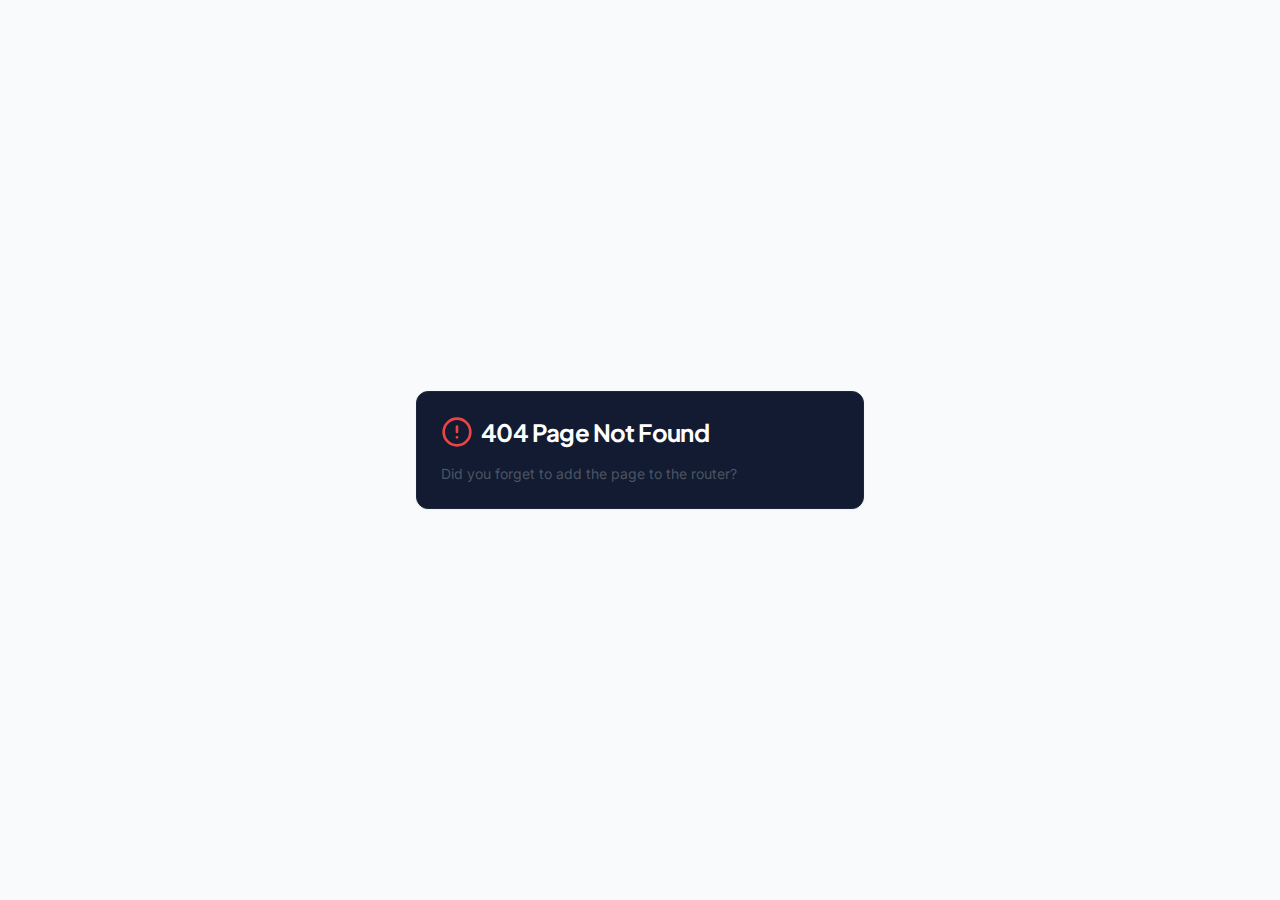
<file: index.html>
<!DOCTYPE html>
<html lang="en">
  <head>
    <meta charset="UTF-8" />
    <meta name="viewport" content="width=device-width, initial-scale=1.0, maximum-scale=1" />
    <link rel="icon" type="image/png" href="/favicon.png" />
    <link rel="preconnect" href="https://fonts.googleapis.com">
    <link rel="preconnect" href="https://fonts.gstatic.com" crossorigin>
    <link href="https://fonts.googleapis.com/css2?family=Architects+Daughter&family=DM+Sans:ital,opsz,wght@0,9..40,100..1000;1,9..40,100..1000&family=Fira+Code:wght@300..700&family=Geist+Mono:wght@100..900&family=Geist:wght@100..900&family=IBM+Plex+Mono:ital,wght@0,100;0,200;0,300;0,400;0,500;0,600;0,700;1,100;1,200;1,300;1,400;1,500;1,600;1,700&family=IBM+Plex+Sans:ital,wght@0,100..700;1,100..700&family=Inter:ital,opsz,wght@0,14..32,100..900;1,14..32,100..900&family=JetBrains+Mono:ital,wght@0,100..800;1,100..800&family=Libre+Baskerville:ital,wght@0,400;0,700;1,400&family=Lora:ital,wght@0,400..700;1,400..700&family=Merriweather:ital,opsz,wght@0,18..144,300..900;1,18..144,300..900&family=Montserrat:ital,wght@0,100..900;1,100..900&family=Open+Sans:ital,wght@0,300..800;1,300..800&family=Outfit:wght@100..900&family=Oxanium:wght@200..800&family=Playfair+Display:ital,wght@0,400..900;1,400..900&family=Plus+Jakarta+Sans:ital,wght@0,200..800;1,200..800&family=Poppins:ital,wght@0,100;0,200;0,300;0,400;0,500;0,600;0,700;0,800;0,900;1,100;1,200;1,300;1,400;1,500;1,600;1,700;1,800;1,900&family=Roboto+Mono:ital,wght@0,100..700;1,100..700&family=Roboto:ital,wght@0,100..900;1,100..900&family=Source+Code+Pro:ital,wght@0,200..900;1,200..900&family=Source+Serif+4:ital,opsz,wght@0,8..60,200..900;1,8..60,200..900&family=Space+Grotesk:wght@300..700&family=Space+Mono:ital,wght@0,400;0,700;1,400;1,700&display=swap" rel="stylesheet">
    <script type="module" crossorigin src="/assets/index-PlmCqIa5.js"></script>
    <link rel="stylesheet" crossorigin href="/assets/index--ngxWz4v.css">
  </head>
  <body>
    <div id="root"></div>
  </body>
</html>
</file>
<file: assets/index--ngxWz4v.css>
@import"https://fonts.googleapis.com/css2?family=Inter:wght@400;500;600&family=Plus+Jakarta+Sans:wght@500;600;700;800&display=swap";*,:before,:after{--tw-border-spacing-x: 0;--tw-border-spacing-y: 0;--tw-translate-x: 0;--tw-translate-y: 0;--tw-rotate: 0;--tw-skew-x: 0;--tw-skew-y: 0;--tw-scale-x: 1;--tw-scale-y: 1;--tw-pan-x: ;--tw-pan-y: ;--tw-pinch-zoom: ;--tw-scroll-snap-strictness: proximity;--tw-gradient-from-position: ;--tw-gradient-via-position: ;--tw-gradient-to-position: ;--tw-ordinal: ;--tw-slashed-zero: ;--tw-numeric-figure: ;--tw-numeric-spacing: ;--tw-numeric-fraction: ;--tw-ring-inset: ;--tw-ring-offset-width: 0px;--tw-ring-offset-color: #fff;--tw-ring-color: rgb(59 130 246 / .5);--tw-ring-offset-shadow: 0 0 #0000;--tw-ring-shadow: 0 0 #0000;--tw-shadow: 0 0 #0000;--tw-shadow-colored: 0 0 #0000;--tw-blur: ;--tw-brightness: ;--tw-contrast: ;--tw-grayscale: ;--tw-hue-rotate: ;--tw-invert: ;--tw-saturate: ;--tw-sepia: ;--tw-drop-shadow: ;--tw-backdrop-blur: ;--tw-backdrop-brightness: ;--tw-backdrop-contrast: ;--tw-backdrop-grayscale: ;--tw-backdrop-hue-rotate: ;--tw-backdrop-invert: ;--tw-backdrop-opacity: ;--tw-backdrop-saturate: ;--tw-backdrop-sepia: ;--tw-contain-size: ;--tw-contain-layout: ;--tw-contain-paint: ;--tw-contain-style: }::backdrop{--tw-border-spacing-x: 0;--tw-border-spacing-y: 0;--tw-translate-x: 0;--tw-translate-y: 0;--tw-rotate: 0;--tw-skew-x: 0;--tw-skew-y: 0;--tw-scale-x: 1;--tw-scale-y: 1;--tw-pan-x: ;--tw-pan-y: ;--tw-pinch-zoom: ;--tw-scroll-snap-strictness: proximity;--tw-gradient-from-position: ;--tw-gradient-via-position: ;--tw-gradient-to-position: ;--tw-ordinal: ;--tw-slashed-zero: ;--tw-numeric-figure: ;--tw-numeric-spacing: ;--tw-numeric-fraction: ;--tw-ring-inset: ;--tw-ring-offset-width: 0px;--tw-ring-offset-color: #fff;--tw-ring-color: rgb(59 130 246 / .5);--tw-ring-offset-shadow: 0 0 #0000;--tw-ring-shadow: 0 0 #0000;--tw-shadow: 0 0 #0000;--tw-shadow-colored: 0 0 #0000;--tw-blur: ;--tw-brightness: ;--tw-contrast: ;--tw-grayscale: ;--tw-hue-rotate: ;--tw-invert: ;--tw-saturate: ;--tw-sepia: ;--tw-drop-shadow: ;--tw-backdrop-blur: ;--tw-backdrop-brightness: ;--tw-backdrop-contrast: ;--tw-backdrop-grayscale: ;--tw-backdrop-hue-rotate: ;--tw-backdrop-invert: ;--tw-backdrop-opacity: ;--tw-backdrop-saturate: ;--tw-backdrop-sepia: ;--tw-contain-size: ;--tw-contain-layout: ;--tw-contain-paint: ;--tw-contain-style: }*,:before,:after{box-sizing:border-box;border-width:0;border-style:solid;border-color:#e5e7eb}:before,:after{--tw-content: ""}html,:host{line-height:1.5;-webkit-text-size-adjust:100%;-moz-tab-size:4;-o-tab-size:4;tab-size:4;font-family:var(--font-sans);font-feature-settings:normal;font-variation-settings:normal;-webkit-tap-highlight-color:transparent}body{margin:0;line-height:inherit}hr{height:0;color:inherit;border-top-width:1px}abbr:where([title]){-webkit-text-decoration:underline dotted;text-decoration:underline dotted}h1,h2,h3,h4,h5,h6{font-size:inherit;font-weight:inherit}a{color:inherit;text-decoration:inherit}b,strong{font-weight:bolder}code,kbd,samp,pre{font-family:var(--font-mono);font-feature-settings:normal;font-variation-settings:normal;font-size:1em}small{font-size:80%}sub,sup{font-size:75%;line-height:0;position:relative;vertical-align:baseline}sub{bottom:-.25em}sup{top:-.5em}table{text-indent:0;border-color:inherit;border-collapse:collapse}button,input,optgroup,select,textarea{font-family:inherit;font-feature-settings:inherit;font-variation-settings:inherit;font-size:100%;font-weight:inherit;line-height:inherit;letter-spacing:inherit;color:inherit;margin:0;padding:0}button,select{text-transform:none}button,input:where([type=button]),input:where([type=reset]),input:where([type=submit]){-webkit-appearance:button;background-color:transparent;background-image:none}:-moz-focusring{outline:auto}:-moz-ui-invalid{box-shadow:none}progress{vertical-align:baseline}::-webkit-inner-spin-button,::-webkit-outer-spin-button{height:auto}[type=search]{-webkit-appearance:textfield;outline-offset:-2px}::-webkit-search-decoration{-webkit-appearance:none}::-webkit-file-upload-button{-webkit-appearance:button;font:inherit}summary{display:list-item}blockquote,dl,dd,h1,h2,h3,h4,h5,h6,hr,figure,p,pre{margin:0}fieldset{margin:0;padding:0}legend{padding:0}ol,ul,menu{list-style:none;margin:0;padding:0}dialog{padding:0}textarea{resize:vertical}input::-moz-placeholder,textarea::-moz-placeholder{opacity:1;color:#9ca3af}input::placeholder,textarea::placeholder{opacity:1;color:#9ca3af}button,[role=button]{cursor:pointer}:disabled{cursor:default}img,svg,video,canvas,audio,iframe,embed,object{display:block;vertical-align:middle}img,video{max-width:100%;height:auto}[hidden]:where(:not([hidden=until-found])){display:none}body{--tw-bg-opacity: 1;background-color:hsl(var(--background) / var(--tw-bg-opacity, 1));--tw-text-opacity: 1;color:hsl(var(--foreground) / var(--tw-text-opacity, 1));-webkit-font-smoothing:antialiased;-moz-osx-font-smoothing:grayscale}body *::-moz-selection{background-color:hsl(var(--primary) / .2);--tw-text-opacity: 1;color:hsl(var(--primary) / var(--tw-text-opacity, 1))}body *::selection{background-color:hsl(var(--primary) / .2);--tw-text-opacity: 1;color:hsl(var(--primary) / var(--tw-text-opacity, 1))}body::-moz-selection{background-color:hsl(var(--primary) / .2);--tw-text-opacity: 1;color:hsl(var(--primary) / var(--tw-text-opacity, 1))}body::selection{background-color:hsl(var(--primary) / .2);--tw-text-opacity: 1;color:hsl(var(--primary) / var(--tw-text-opacity, 1))}body{font-family:var(--font-body)}h1,h2,h3,h4,h5,h6{font-family:var(--font-display);font-weight:700;letter-spacing:-.025em;--tw-text-opacity: 1;color:hsl(var(--foreground) / var(--tw-text-opacity, 1))}h1:is(.dark *),h2:is(.dark *),h3:is(.dark *),h4:is(.dark *),h5:is(.dark *),h6:is(.dark *){--tw-text-opacity: 1;color:rgb(255 255 255 / var(--tw-text-opacity, 1))}.sr-only{position:absolute;width:1px;height:1px;padding:0;margin:-1px;overflow:hidden;clip:rect(0,0,0,0);white-space:nowrap;border-width:0}.pointer-events-none{pointer-events:none}.pointer-events-auto{pointer-events:auto}.visible{visibility:visible}.invisible{visibility:hidden}.fixed{position:fixed}.absolute{position:absolute}.relative{position:relative}.inset-0{inset:0}.inset-x-0{left:0;right:0}.inset-y-0{top:0;bottom:0}.-bottom-12{bottom:-3rem}.-left-12{left:-3rem}.-right-12{right:-3rem}.-top-12{top:-3rem}.bottom-0{bottom:0}.left-0{left:0}.left-1{left:.25rem}.left-1\/2{left:50%}.left-2{left:.5rem}.left-\[16\%\]{left:16%}.left-\[50\%\]{left:50%}.right-0{right:0}.right-1{right:.25rem}.right-2{right:.5rem}.right-3{right:.75rem}.right-4{right:1rem}.right-\[16\%\]{right:16%}.top-0{top:0}.top-1\.5{top:.375rem}.top-1\/2{top:50%}.top-12{top:3rem}.top-2{top:.5rem}.top-3\.5{top:.875rem}.top-4{top:1rem}.top-\[1px\]{top:1px}.top-\[50\%\]{top:50%}.top-\[60\%\]{top:60%}.top-full{top:100%}.-z-0{z-index:0}.-z-10{z-index:-10}.z-10{z-index:10}.z-20{z-index:20}.z-50{z-index:50}.z-\[100\]{z-index:100}.z-\[1\]{z-index:1}.-mx-1{margin-left:-.25rem;margin-right:-.25rem}.mx-2{margin-left:.5rem;margin-right:.5rem}.mx-3\.5{margin-left:.875rem;margin-right:.875rem}.mx-4{margin-left:1rem;margin-right:1rem}.mx-auto{margin-left:auto;margin-right:auto}.my-0\.5{margin-top:.125rem;margin-bottom:.125rem}.my-1{margin-top:.25rem;margin-bottom:.25rem}.-mb-10{margin-bottom:-2.5rem}.-ml-10{margin-left:-2.5rem}.-ml-4{margin-left:-1rem}.-mr-10{margin-right:-2.5rem}.-mt-10{margin-top:-2.5rem}.-mt-4{margin-top:-1rem}.mb-1{margin-bottom:.25rem}.mb-10{margin-bottom:2.5rem}.mb-16{margin-bottom:4rem}.mb-3{margin-bottom:.75rem}.mb-4{margin-bottom:1rem}.mb-6{margin-bottom:1.5rem}.mb-8{margin-bottom:2rem}.ml-1{margin-left:.25rem}.ml-2{margin-left:.5rem}.ml-auto{margin-left:auto}.mr-2{margin-right:.5rem}.mt-1\.5{margin-top:.375rem}.mt-2{margin-top:.5rem}.mt-24{margin-top:6rem}.mt-4{margin-top:1rem}.mt-auto{margin-top:auto}.block{display:block}.inline-block{display:inline-block}.flex{display:flex}.inline-flex{display:inline-flex}.table{display:table}.grid{display:grid}.hidden{display:none}.aspect-square{aspect-ratio:1 / 1}.aspect-video{aspect-ratio:16 / 9}.size-4{width:1rem;height:1rem}.h-0\.5{height:.125rem}.h-1\.5{height:.375rem}.h-10{height:2.5rem}.h-11{height:2.75rem}.h-12{height:3rem}.h-14{height:3.5rem}.h-2{height:.5rem}.h-2\.5{height:.625rem}.h-20{height:5rem}.h-24{height:6rem}.h-3{height:.75rem}.h-3\.5{height:.875rem}.h-4{height:1rem}.h-40{height:10rem}.h-5{height:1.25rem}.h-6{height:1.5rem}.h-64{height:16rem}.h-7{height:1.75rem}.h-8{height:2rem}.h-9{height:2.25rem}.h-96{height:24rem}.h-\[1\.2rem\]{height:1.2rem}.h-\[1px\]{height:1px}.h-\[var\(--radix-navigation-menu-viewport-height\)\]{height:var(--radix-navigation-menu-viewport-height)}.h-\[var\(--radix-select-trigger-height\)\]{height:var(--radix-select-trigger-height)}.h-auto{height:auto}.h-full{height:100%}.h-px{height:1px}.h-svh{height:100svh}.max-h-\[--radix-context-menu-content-available-height\]{max-height:var(--radix-context-menu-content-available-height)}.max-h-\[--radix-select-content-available-height\]{max-height:var(--radix-select-content-available-height)}.max-h-\[300px\]{max-height:300px}.max-h-\[var\(--radix-dropdown-menu-content-available-height\)\]{max-height:var(--radix-dropdown-menu-content-available-height)}.max-h-screen{max-height:100vh}.min-h-0{min-height:0px}.min-h-10{min-height:2.5rem}.min-h-8{min-height:2rem}.min-h-9{min-height:2.25rem}.min-h-\[80px\]{min-height:80px}.min-h-screen{min-height:100vh}.min-h-svh{min-height:100svh}.w-0{width:0px}.w-1{width:.25rem}.w-10{width:2.5rem}.w-11{width:2.75rem}.w-12{width:3rem}.w-14{width:3.5rem}.w-2{width:.5rem}.w-2\.5{width:.625rem}.w-24{width:6rem}.w-3{width:.75rem}.w-3\.5{width:.875rem}.w-3\/4{width:75%}.w-4{width:1rem}.w-40{width:10rem}.w-5{width:1.25rem}.w-6{width:1.5rem}.w-64{width:16rem}.w-7{width:1.75rem}.w-72{width:18rem}.w-8{width:2rem}.w-9{width:2.25rem}.w-96{width:24rem}.w-\[1\.2rem\]{width:1.2rem}.w-\[100px\]{width:100px}.w-\[1px\]{width:1px}.w-\[var\(--sidebar-width\)\]{width:var(--sidebar-width)}.w-auto{width:auto}.w-full{width:100%}.w-max{width:-moz-max-content;width:max-content}.w-px{width:1px}.min-w-0{min-width:0px}.min-w-10{min-width:2.5rem}.min-w-11{min-width:2.75rem}.min-w-5{min-width:1.25rem}.min-w-9{min-width:2.25rem}.min-w-\[12rem\]{min-width:12rem}.min-w-\[8rem\]{min-width:8rem}.min-w-\[var\(--radix-select-trigger-width\)\]{min-width:var(--radix-select-trigger-width)}.max-w-2xl{max-width:42rem}.max-w-3xl{max-width:48rem}.max-w-7xl{max-width:80rem}.max-w-\[var\(--skeleton-width\)\]{max-width:var(--skeleton-width)}.max-w-lg{max-width:32rem}.max-w-max{max-width:-moz-max-content;max-width:max-content}.max-w-md{max-width:28rem}.flex-1{flex:1 1 0%}.shrink-0{flex-shrink:0}.grow{flex-grow:1}.grow-0{flex-grow:0}.basis-full{flex-basis:100%}.caption-bottom{caption-side:bottom}.border-collapse{border-collapse:collapse}.origin-\[--radix-context-menu-content-transform-origin\]{transform-origin:var(--radix-context-menu-content-transform-origin)}.origin-\[--radix-dropdown-menu-content-transform-origin\]{transform-origin:var(--radix-dropdown-menu-content-transform-origin)}.origin-\[--radix-hover-card-content-transform-origin\]{transform-origin:var(--radix-hover-card-content-transform-origin)}.origin-\[--radix-menubar-content-transform-origin\]{transform-origin:var(--radix-menubar-content-transform-origin)}.origin-\[--radix-popover-content-transform-origin\]{transform-origin:var(--radix-popover-content-transform-origin)}.origin-\[--radix-select-content-transform-origin\]{transform-origin:var(--radix-select-content-transform-origin)}.origin-\[--radix-tooltip-content-transform-origin\]{transform-origin:var(--radix-tooltip-content-transform-origin)}.-translate-x-1\/2{--tw-translate-x: -50%;transform:translate(var(--tw-translate-x),var(--tw-translate-y)) rotate(var(--tw-rotate)) skew(var(--tw-skew-x)) skewY(var(--tw-skew-y)) scaleX(var(--tw-scale-x)) scaleY(var(--tw-scale-y))}.-translate-x-px{--tw-translate-x: -1px;transform:translate(var(--tw-translate-x),var(--tw-translate-y)) rotate(var(--tw-rotate)) skew(var(--tw-skew-x)) skewY(var(--tw-skew-y)) scaleX(var(--tw-scale-x)) scaleY(var(--tw-scale-y))}.-translate-y-1\/2{--tw-translate-y: -50%;transform:translate(var(--tw-translate-x),var(--tw-translate-y)) rotate(var(--tw-rotate)) skew(var(--tw-skew-x)) skewY(var(--tw-skew-y)) scaleX(var(--tw-scale-x)) scaleY(var(--tw-scale-y))}.translate-x-1\/2{--tw-translate-x: 50%;transform:translate(var(--tw-translate-x),var(--tw-translate-y)) rotate(var(--tw-rotate)) skew(var(--tw-skew-x)) skewY(var(--tw-skew-y)) scaleX(var(--tw-scale-x)) scaleY(var(--tw-scale-y))}.translate-x-\[-50\%\]{--tw-translate-x: -50%;transform:translate(var(--tw-translate-x),var(--tw-translate-y)) rotate(var(--tw-rotate)) skew(var(--tw-skew-x)) skewY(var(--tw-skew-y)) scaleX(var(--tw-scale-x)) scaleY(var(--tw-scale-y))}.translate-x-px{--tw-translate-x: 1px;transform:translate(var(--tw-translate-x),var(--tw-translate-y)) rotate(var(--tw-rotate)) skew(var(--tw-skew-x)) skewY(var(--tw-skew-y)) scaleX(var(--tw-scale-x)) scaleY(var(--tw-scale-y))}.translate-y-1\/2{--tw-translate-y: 50%;transform:translate(var(--tw-translate-x),var(--tw-translate-y)) rotate(var(--tw-rotate)) skew(var(--tw-skew-x)) skewY(var(--tw-skew-y)) scaleX(var(--tw-scale-x)) scaleY(var(--tw-scale-y))}.translate-y-\[-50\%\]{--tw-translate-y: -50%;transform:translate(var(--tw-translate-x),var(--tw-translate-y)) rotate(var(--tw-rotate)) skew(var(--tw-skew-x)) skewY(var(--tw-skew-y)) scaleX(var(--tw-scale-x)) scaleY(var(--tw-scale-y))}.rotate-0{--tw-rotate: 0deg;transform:translate(var(--tw-translate-x),var(--tw-translate-y)) rotate(var(--tw-rotate)) skew(var(--tw-skew-x)) skewY(var(--tw-skew-y)) scaleX(var(--tw-scale-x)) scaleY(var(--tw-scale-y))}.rotate-45{--tw-rotate: 45deg;transform:translate(var(--tw-translate-x),var(--tw-translate-y)) rotate(var(--tw-rotate)) skew(var(--tw-skew-x)) skewY(var(--tw-skew-y)) scaleX(var(--tw-scale-x)) scaleY(var(--tw-scale-y))}.rotate-90{--tw-rotate: 90deg;transform:translate(var(--tw-translate-x),var(--tw-translate-y)) rotate(var(--tw-rotate)) skew(var(--tw-skew-x)) skewY(var(--tw-skew-y)) scaleX(var(--tw-scale-x)) scaleY(var(--tw-scale-y))}.scale-0{--tw-scale-x: 0;--tw-scale-y: 0;transform:translate(var(--tw-translate-x),var(--tw-translate-y)) rotate(var(--tw-rotate)) skew(var(--tw-skew-x)) skewY(var(--tw-skew-y)) scaleX(var(--tw-scale-x)) scaleY(var(--tw-scale-y))}.scale-100{--tw-scale-x: 1;--tw-scale-y: 1;transform:translate(var(--tw-translate-x),var(--tw-translate-y)) rotate(var(--tw-rotate)) skew(var(--tw-skew-x)) skewY(var(--tw-skew-y)) scaleX(var(--tw-scale-x)) scaleY(var(--tw-scale-y))}.transform{transform:translate(var(--tw-translate-x),var(--tw-translate-y)) rotate(var(--tw-rotate)) skew(var(--tw-skew-x)) skewY(var(--tw-skew-y)) scaleX(var(--tw-scale-x)) scaleY(var(--tw-scale-y))}@keyframes pulse{50%{opacity:.5}}.animate-pulse{animation:pulse 2s cubic-bezier(.4,0,.6,1) infinite}.cursor-default{cursor:default}.cursor-pointer{cursor:pointer}.touch-none{touch-action:none}.select-none{-webkit-user-select:none;-moz-user-select:none;user-select:none}.list-none{list-style-type:none}.flex-row{flex-direction:row}.flex-col{flex-direction:column}.flex-col-reverse{flex-direction:column-reverse}.flex-wrap{flex-wrap:wrap}.items-start{align-items:flex-start}.items-end{align-items:flex-end}.items-center{align-items:center}.items-stretch{align-items:stretch}.justify-center{justify-content:center}.justify-between{justify-content:space-between}.gap-1{gap:.25rem}.gap-1\.5{gap:.375rem}.gap-16{gap:4rem}.gap-2{gap:.5rem}.gap-3{gap:.75rem}.gap-4{gap:1rem}.gap-6{gap:1.5rem}.gap-8{gap:2rem}.space-x-1>:not([hidden])~:not([hidden]){--tw-space-x-reverse: 0;margin-right:calc(.25rem * var(--tw-space-x-reverse));margin-left:calc(.25rem * calc(1 - var(--tw-space-x-reverse)))}.space-x-4>:not([hidden])~:not([hidden]){--tw-space-x-reverse: 0;margin-right:calc(1rem * var(--tw-space-x-reverse));margin-left:calc(1rem * calc(1 - var(--tw-space-x-reverse)))}.space-y-1>:not([hidden])~:not([hidden]){--tw-space-y-reverse: 0;margin-top:calc(.25rem * calc(1 - var(--tw-space-y-reverse)));margin-bottom:calc(.25rem * var(--tw-space-y-reverse))}.space-y-1\.5>:not([hidden])~:not([hidden]){--tw-space-y-reverse: 0;margin-top:calc(.375rem * calc(1 - var(--tw-space-y-reverse)));margin-bottom:calc(.375rem * var(--tw-space-y-reverse))}.space-y-2>:not([hidden])~:not([hidden]){--tw-space-y-reverse: 0;margin-top:calc(.5rem * calc(1 - var(--tw-space-y-reverse)));margin-bottom:calc(.5rem * var(--tw-space-y-reverse))}.space-y-4>:not([hidden])~:not([hidden]){--tw-space-y-reverse: 0;margin-top:calc(1rem * calc(1 - var(--tw-space-y-reverse)));margin-bottom:calc(1rem * var(--tw-space-y-reverse))}.space-y-6>:not([hidden])~:not([hidden]){--tw-space-y-reverse: 0;margin-top:calc(1.5rem * calc(1 - var(--tw-space-y-reverse)));margin-bottom:calc(1.5rem * var(--tw-space-y-reverse))}.overflow-auto{overflow:auto}.overflow-hidden{overflow:hidden}.overflow-y-auto{overflow-y:auto}.overflow-x-hidden{overflow-x:hidden}.whitespace-nowrap{white-space:nowrap}.break-words{overflow-wrap:break-word}.rounded{border-radius:.25rem}.rounded-2xl{border-radius:1rem}.rounded-3xl{border-radius:1.5rem}.rounded-\[2px\]{border-radius:2px}.rounded-\[inherit\]{border-radius:inherit}.rounded-full{border-radius:9999px}.rounded-lg{border-radius:.5625rem}.rounded-md{border-radius:.375rem}.rounded-sm{border-radius:.1875rem}.rounded-xl{border-radius:.75rem}.rounded-t-\[10px\]{border-top-left-radius:10px;border-top-right-radius:10px}.rounded-tl-sm{border-top-left-radius:.1875rem}.border{border-width:1px}.border-2{border-width:2px}.border-4{border-width:4px}.border-\[1\.5px\]{border-width:1.5px}.border-y{border-top-width:1px;border-bottom-width:1px}.border-b{border-bottom-width:1px}.border-l{border-left-width:1px}.border-r{border-right-width:1px}.border-t{border-top-width:1px}.border-dashed{border-style:dashed}.border-\[--color-border\]{border-color:var(--color-border)}.border-border\/50{border-color:hsl(var(--border) / .5)}.border-card-border{--tw-border-opacity: 1;border-color:hsl(var(--card-border) / var(--tw-border-opacity, 1))}.border-destructive{--tw-border-opacity: 1;border-color:hsl(var(--destructive) / var(--tw-border-opacity, 1))}.border-destructive-border{border-color:var(--destructive-border)}.border-destructive\/50{border-color:hsl(var(--destructive) / .5)}.border-input{--tw-border-opacity: 1;border-color:hsl(var(--input) / var(--tw-border-opacity, 1))}.border-primary{--tw-border-opacity: 1;border-color:hsl(var(--primary) / var(--tw-border-opacity, 1))}.border-primary-border{border-color:var(--primary-border)}.border-secondary-border{border-color:var(--secondary-border)}.border-sidebar-border{--tw-border-opacity: 1;border-color:hsl(var(--sidebar-border) / var(--tw-border-opacity, 1))}.border-slate-100{--tw-border-opacity: 1;border-color:rgb(241 245 249 / var(--tw-border-opacity, 1))}.border-slate-200{--tw-border-opacity: 1;border-color:rgb(226 232 240 / var(--tw-border-opacity, 1))}.border-slate-900{--tw-border-opacity: 1;border-color:rgb(15 23 42 / var(--tw-border-opacity, 1))}.border-transparent{border-color:transparent}.border-white\/10{border-color:#ffffff1a}.border-l-transparent{border-left-color:transparent}.border-t-transparent{border-top-color:transparent}.bg-\[--color-bg\]{background-color:var(--color-bg)}.bg-accent{--tw-bg-opacity: 1;background-color:hsl(var(--accent) / var(--tw-bg-opacity, 1))}.bg-background{--tw-bg-opacity: 1;background-color:hsl(var(--background) / var(--tw-bg-opacity, 1))}.bg-black\/80{background-color:#000c}.bg-blue-400\/10{background-color:#60a5fa1a}.bg-border{--tw-bg-opacity: 1;background-color:hsl(var(--border) / var(--tw-bg-opacity, 1))}.bg-card{--tw-bg-opacity: 1;background-color:hsl(var(--card) / var(--tw-bg-opacity, 1))}.bg-destructive{--tw-bg-opacity: 1;background-color:hsl(var(--destructive) / var(--tw-bg-opacity, 1))}.bg-foreground{--tw-bg-opacity: 1;background-color:hsl(var(--foreground) / var(--tw-bg-opacity, 1))}.bg-gray-50{--tw-bg-opacity: 1;background-color:rgb(249 250 251 / var(--tw-bg-opacity, 1))}.bg-muted{--tw-bg-opacity: 1;background-color:hsl(var(--muted) / var(--tw-bg-opacity, 1))}.bg-muted\/50{background-color:hsl(var(--muted) / .5)}.bg-popover{--tw-bg-opacity: 1;background-color:hsl(var(--popover) / var(--tw-bg-opacity, 1))}.bg-primary{--tw-bg-opacity: 1;background-color:hsl(var(--primary) / var(--tw-bg-opacity, 1))}.bg-primary\/10{background-color:hsl(var(--primary) / .1)}.bg-primary\/5{background-color:hsl(var(--primary) / .05)}.bg-secondary{--tw-bg-opacity: 1;background-color:hsl(var(--secondary) / var(--tw-bg-opacity, 1))}.bg-sidebar{--tw-bg-opacity: 1;background-color:hsl(var(--sidebar) / var(--tw-bg-opacity, 1))}.bg-sidebar-border{--tw-bg-opacity: 1;background-color:hsl(var(--sidebar-border) / var(--tw-bg-opacity, 1))}.bg-slate-50{--tw-bg-opacity: 1;background-color:rgb(248 250 252 / var(--tw-bg-opacity, 1))}.bg-slate-700{--tw-bg-opacity: 1;background-color:rgb(51 65 85 / var(--tw-bg-opacity, 1))}.bg-slate-800{--tw-bg-opacity: 1;background-color:rgb(30 41 59 / var(--tw-bg-opacity, 1))}.bg-slate-900{--tw-bg-opacity: 1;background-color:rgb(15 23 42 / var(--tw-bg-opacity, 1))}.bg-transparent{background-color:transparent}.bg-white{--tw-bg-opacity: 1;background-color:rgb(255 255 255 / var(--tw-bg-opacity, 1))}.bg-white\/10{background-color:#ffffff1a}.bg-white\/80{background-color:#fffc}.bg-\[radial-gradient\(ellipse_at_top_right\,_var\(--tw-gradient-stops\)\)\]{background-image:radial-gradient(ellipse at top right,var(--tw-gradient-stops))}.bg-gradient-to-r{background-image:linear-gradient(to right,var(--tw-gradient-stops))}.from-primary{--tw-gradient-from: hsl(var(--primary) / 1) var(--tw-gradient-from-position);--tw-gradient-to: hsl(var(--primary) / 0) var(--tw-gradient-to-position);--tw-gradient-stops: var(--tw-gradient-from), var(--tw-gradient-to)}.from-primary\/5{--tw-gradient-from: hsl(var(--primary) / .05) var(--tw-gradient-from-position);--tw-gradient-to: hsl(var(--primary) / 0) var(--tw-gradient-to-position);--tw-gradient-stops: var(--tw-gradient-from), var(--tw-gradient-to)}.via-slate-50{--tw-gradient-to: rgb(248 250 252 / 0) var(--tw-gradient-to-position);--tw-gradient-stops: var(--tw-gradient-from), #f8fafc var(--tw-gradient-via-position), var(--tw-gradient-to)}.to-blue-600{--tw-gradient-to: #2563eb var(--tw-gradient-to-position)}.to-slate-50{--tw-gradient-to: #f8fafc var(--tw-gradient-to-position)}.bg-clip-text{-webkit-background-clip:text;background-clip:text}.fill-current{fill:currentColor}.p-0{padding:0}.p-1{padding:.25rem}.p-2{padding:.5rem}.p-3{padding:.75rem}.p-4{padding:1rem}.p-6{padding:1.5rem}.p-8{padding:2rem}.p-\[1px\]{padding:1px}.px-1{padding-left:.25rem;padding-right:.25rem}.px-2{padding-left:.5rem;padding-right:.5rem}.px-2\.5{padding-left:.625rem;padding-right:.625rem}.px-3{padding-left:.75rem;padding-right:.75rem}.px-4{padding-left:1rem;padding-right:1rem}.px-5{padding-left:1.25rem;padding-right:1.25rem}.px-6{padding-left:1.5rem;padding-right:1.5rem}.px-8{padding-left:2rem;padding-right:2rem}.py-0\.5{padding-top:.125rem;padding-bottom:.125rem}.py-1{padding-top:.25rem;padding-bottom:.25rem}.py-1\.5{padding-top:.375rem;padding-bottom:.375rem}.py-12{padding-top:3rem;padding-bottom:3rem}.py-2{padding-top:.5rem;padding-bottom:.5rem}.py-24{padding-top:6rem;padding-bottom:6rem}.py-3{padding-top:.75rem;padding-bottom:.75rem}.py-4{padding-top:1rem;padding-bottom:1rem}.py-6{padding-top:1.5rem;padding-bottom:1.5rem}.pb-20{padding-bottom:5rem}.pb-3{padding-bottom:.75rem}.pb-4{padding-bottom:1rem}.pl-2\.5{padding-left:.625rem}.pl-4{padding-left:1rem}.pl-8{padding-left:2rem}.pr-2{padding-right:.5rem}.pr-2\.5{padding-right:.625rem}.pr-8{padding-right:2rem}.pt-0{padding-top:0}.pt-1{padding-top:.25rem}.pt-3{padding-top:.75rem}.pt-32{padding-top:8rem}.pt-4{padding-top:1rem}.pt-6{padding-top:1.5rem}.text-left{text-align:left}.text-center{text-align:center}.align-middle{vertical-align:middle}.font-display{font-family:var(--font-display)}.font-mono{font-family:var(--font-mono)}.font-sans{font-family:var(--font-sans)}.text-2xl{font-size:1.5rem;line-height:2rem}.text-3xl{font-size:1.875rem;line-height:2.25rem}.text-5xl{font-size:3rem;line-height:1}.text-\[0\.8rem\]{font-size:.8rem}.text-base{font-size:1rem;line-height:1.5rem}.text-lg{font-size:1.125rem;line-height:1.75rem}.text-sm{font-size:.875rem;line-height:1.25rem}.text-xl{font-size:1.25rem;line-height:1.75rem}.text-xs{font-size:.75rem;line-height:1rem}.font-bold{font-weight:700}.font-extrabold{font-weight:800}.font-medium{font-weight:500}.font-normal{font-weight:400}.font-semibold{font-weight:600}.uppercase{text-transform:uppercase}.tabular-nums{--tw-numeric-spacing: tabular-nums;font-variant-numeric:var(--tw-ordinal) var(--tw-slashed-zero) var(--tw-numeric-figure) var(--tw-numeric-spacing) var(--tw-numeric-fraction)}.leading-\[1\.1\]{line-height:1.1}.leading-none{line-height:1}.leading-relaxed{line-height:1.625}.tracking-tight{letter-spacing:-.025em}.tracking-wider{letter-spacing:.05em}.tracking-widest{letter-spacing:.1em}.text-accent-foreground{--tw-text-opacity: 1;color:hsl(var(--accent-foreground) / var(--tw-text-opacity, 1))}.text-card-foreground{--tw-text-opacity: 1;color:hsl(var(--card-foreground) / var(--tw-text-opacity, 1))}.text-current{color:currentColor}.text-destructive{--tw-text-opacity: 1;color:hsl(var(--destructive) / var(--tw-text-opacity, 1))}.text-destructive-foreground{--tw-text-opacity: 1;color:hsl(var(--destructive-foreground) / var(--tw-text-opacity, 1))}.text-foreground{--tw-text-opacity: 1;color:hsl(var(--foreground) / var(--tw-text-opacity, 1))}.text-foreground\/50{color:hsl(var(--foreground) / .5)}.text-gray-600{--tw-text-opacity: 1;color:rgb(75 85 99 / var(--tw-text-opacity, 1))}.text-gray-900{--tw-text-opacity: 1;color:rgb(17 24 39 / var(--tw-text-opacity, 1))}.text-muted-foreground{--tw-text-opacity: 1;color:hsl(var(--muted-foreground) / var(--tw-text-opacity, 1))}.text-popover-foreground{--tw-text-opacity: 1;color:hsl(var(--popover-foreground) / var(--tw-text-opacity, 1))}.text-primary{--tw-text-opacity: 1;color:hsl(var(--primary) / var(--tw-text-opacity, 1))}.text-primary-foreground{--tw-text-opacity: 1;color:hsl(var(--primary-foreground) / var(--tw-text-opacity, 1))}.text-primary-foreground\/70{color:hsl(var(--primary-foreground) / .7)}.text-primary-foreground\/90{color:hsl(var(--primary-foreground) / .9)}.text-red-500{--tw-text-opacity: 1;color:rgb(239 68 68 / var(--tw-text-opacity, 1))}.text-secondary-foreground{--tw-text-opacity: 1;color:hsl(var(--secondary-foreground) / var(--tw-text-opacity, 1))}.text-sidebar-foreground{--tw-text-opacity: 1;color:hsl(var(--sidebar-foreground) / var(--tw-text-opacity, 1))}.text-sidebar-foreground\/70{color:hsl(var(--sidebar-foreground) / .7)}.text-slate-300{--tw-text-opacity: 1;color:rgb(203 213 225 / var(--tw-text-opacity, 1))}.text-slate-400{--tw-text-opacity: 1;color:rgb(148 163 184 / var(--tw-text-opacity, 1))}.text-slate-500{--tw-text-opacity: 1;color:rgb(100 116 139 / var(--tw-text-opacity, 1))}.text-slate-600{--tw-text-opacity: 1;color:rgb(71 85 105 / var(--tw-text-opacity, 1))}.text-slate-700{--tw-text-opacity: 1;color:rgb(51 65 85 / var(--tw-text-opacity, 1))}.text-slate-900{--tw-text-opacity: 1;color:rgb(15 23 42 / var(--tw-text-opacity, 1))}.text-transparent{color:transparent}.text-white{--tw-text-opacity: 1;color:rgb(255 255 255 / var(--tw-text-opacity, 1))}.opacity-0{opacity:0}.opacity-10{opacity:.1}.opacity-50{opacity:.5}.opacity-60{opacity:.6}.opacity-70{opacity:.7}.opacity-90{opacity:.9}.mix-blend-overlay{mix-blend-mode:overlay}.shadow-2xl{--tw-shadow: 0 25px 50px -12px rgb(0 0 0 / .25);--tw-shadow-colored: 0 25px 50px -12px var(--tw-shadow-color);box-shadow:var(--tw-ring-offset-shadow, 0 0 #0000),var(--tw-ring-shadow, 0 0 #0000),var(--tw-shadow)}.shadow-\[0_0_0_1px_hsl\(var\(--sidebar-border\)\)\]{--tw-shadow: 0 0 0 1px hsl(var(--sidebar-border));--tw-shadow-colored: 0 0 0 1px var(--tw-shadow-color);box-shadow:var(--tw-ring-offset-shadow, 0 0 #0000),var(--tw-ring-shadow, 0 0 #0000),var(--tw-shadow)}.shadow-lg{--tw-shadow: 0 10px 15px -3px rgb(0 0 0 / .1), 0 4px 6px -4px rgb(0 0 0 / .1);--tw-shadow-colored: 0 10px 15px -3px var(--tw-shadow-color), 0 4px 6px -4px var(--tw-shadow-color);box-shadow:var(--tw-ring-offset-shadow, 0 0 #0000),var(--tw-ring-shadow, 0 0 #0000),var(--tw-shadow)}.shadow-md{--tw-shadow: 0 4px 6px -1px rgb(0 0 0 / .1), 0 2px 4px -2px rgb(0 0 0 / .1);--tw-shadow-colored: 0 4px 6px -1px var(--tw-shadow-color), 0 2px 4px -2px var(--tw-shadow-color);box-shadow:var(--tw-ring-offset-shadow, 0 0 #0000),var(--tw-ring-shadow, 0 0 #0000),var(--tw-shadow)}.shadow-none{--tw-shadow: 0 0 #0000;--tw-shadow-colored: 0 0 #0000;box-shadow:var(--tw-ring-offset-shadow, 0 0 #0000),var(--tw-ring-shadow, 0 0 #0000),var(--tw-shadow)}.shadow-sm{--tw-shadow: 0 1px 2px 0 rgb(0 0 0 / .05);--tw-shadow-colored: 0 1px 2px 0 var(--tw-shadow-color);box-shadow:var(--tw-ring-offset-shadow, 0 0 #0000),var(--tw-ring-shadow, 0 0 #0000),var(--tw-shadow)}.shadow-xl{--tw-shadow: 0 20px 25px -5px rgb(0 0 0 / .1), 0 8px 10px -6px rgb(0 0 0 / .1);--tw-shadow-colored: 0 20px 25px -5px var(--tw-shadow-color), 0 8px 10px -6px var(--tw-shadow-color);box-shadow:var(--tw-ring-offset-shadow, 0 0 #0000),var(--tw-ring-shadow, 0 0 #0000),var(--tw-shadow)}.shadow-primary\/20{--tw-shadow-color: hsl(var(--primary) / .2);--tw-shadow: var(--tw-shadow-colored)}.shadow-primary\/25{--tw-shadow-color: hsl(var(--primary) / .25);--tw-shadow: var(--tw-shadow-colored)}.outline-none{outline:2px solid transparent;outline-offset:2px}.outline{outline-style:solid}.outline-2{outline-width:2px}.outline-offset-2{outline-offset:2px}.outline-transparent{outline-color:transparent}.ring-0{--tw-ring-offset-shadow: var(--tw-ring-inset) 0 0 0 var(--tw-ring-offset-width) var(--tw-ring-offset-color);--tw-ring-shadow: var(--tw-ring-inset) 0 0 0 calc(0px + var(--tw-ring-offset-width)) var(--tw-ring-color);box-shadow:var(--tw-ring-offset-shadow),var(--tw-ring-shadow),var(--tw-shadow, 0 0 #0000)}.ring-2{--tw-ring-offset-shadow: var(--tw-ring-inset) 0 0 0 var(--tw-ring-offset-width) var(--tw-ring-offset-color);--tw-ring-shadow: var(--tw-ring-inset) 0 0 0 calc(2px + var(--tw-ring-offset-width)) var(--tw-ring-color);box-shadow:var(--tw-ring-offset-shadow),var(--tw-ring-shadow),var(--tw-shadow, 0 0 #0000)}.ring-ring{--tw-ring-opacity: 1;--tw-ring-color: hsl(var(--ring) / var(--tw-ring-opacity, 1))}.ring-sidebar-ring{--tw-ring-opacity: 1;--tw-ring-color: hsl(var(--sidebar-ring) / var(--tw-ring-opacity, 1))}.ring-offset-background{--tw-ring-offset-color: hsl(var(--background) / 1)}.blur-3xl{--tw-blur: blur(64px);filter:var(--tw-blur) var(--tw-brightness) var(--tw-contrast) var(--tw-grayscale) var(--tw-hue-rotate) var(--tw-invert) var(--tw-saturate) var(--tw-sepia) var(--tw-drop-shadow)}.filter{filter:var(--tw-blur) var(--tw-brightness) var(--tw-contrast) var(--tw-grayscale) var(--tw-hue-rotate) var(--tw-invert) var(--tw-saturate) var(--tw-sepia) var(--tw-drop-shadow)}.backdrop-blur-md{--tw-backdrop-blur: blur(12px);-webkit-backdrop-filter:var(--tw-backdrop-blur) var(--tw-backdrop-brightness) var(--tw-backdrop-contrast) var(--tw-backdrop-grayscale) var(--tw-backdrop-hue-rotate) var(--tw-backdrop-invert) var(--tw-backdrop-opacity) var(--tw-backdrop-saturate) var(--tw-backdrop-sepia);backdrop-filter:var(--tw-backdrop-blur) var(--tw-backdrop-brightness) var(--tw-backdrop-contrast) var(--tw-backdrop-grayscale) var(--tw-backdrop-hue-rotate) var(--tw-backdrop-invert) var(--tw-backdrop-opacity) var(--tw-backdrop-saturate) var(--tw-backdrop-sepia)}.transition{transition-property:color,background-color,border-color,text-decoration-color,fill,stroke,opacity,box-shadow,transform,filter,backdrop-filter;transition-timing-function:cubic-bezier(.4,0,.2,1);transition-duration:.15s}.transition-\[left\,right\,width\]{transition-property:left,right,width;transition-timing-function:cubic-bezier(.4,0,.2,1);transition-duration:.15s}.transition-\[margin\,opacity\]{transition-property:margin,opacity;transition-timing-function:cubic-bezier(.4,0,.2,1);transition-duration:.15s}.transition-\[width\,height\,padding\]{transition-property:width,height,padding;transition-timing-function:cubic-bezier(.4,0,.2,1);transition-duration:.15s}.transition-\[width\]{transition-property:width;transition-timing-function:cubic-bezier(.4,0,.2,1);transition-duration:.15s}.transition-all{transition-property:all;transition-timing-function:cubic-bezier(.4,0,.2,1);transition-duration:.15s}.transition-colors{transition-property:color,background-color,border-color,text-decoration-color,fill,stroke;transition-timing-function:cubic-bezier(.4,0,.2,1);transition-duration:.15s}.transition-opacity{transition-property:opacity;transition-timing-function:cubic-bezier(.4,0,.2,1);transition-duration:.15s}.transition-transform{transition-property:transform;transition-timing-function:cubic-bezier(.4,0,.2,1);transition-duration:.15s}.duration-1000{transition-duration:1s}.duration-200{transition-duration:.2s}.duration-300{transition-duration:.3s}.ease-in-out{transition-timing-function:cubic-bezier(.4,0,.2,1)}.ease-linear{transition-timing-function:linear}@keyframes enter{0%{opacity:var(--tw-enter-opacity, 1);transform:translate3d(var(--tw-enter-translate-x, 0),var(--tw-enter-translate-y, 0),0) scale3d(var(--tw-enter-scale, 1),var(--tw-enter-scale, 1),var(--tw-enter-scale, 1)) rotate(var(--tw-enter-rotate, 0))}}@keyframes exit{to{opacity:var(--tw-exit-opacity, 1);transform:translate3d(var(--tw-exit-translate-x, 0),var(--tw-exit-translate-y, 0),0) scale3d(var(--tw-exit-scale, 1),var(--tw-exit-scale, 1),var(--tw-exit-scale, 1)) rotate(var(--tw-exit-rotate, 0))}}.animate-in{animation-name:enter;animation-duration:.15s;--tw-enter-opacity: initial;--tw-enter-scale: initial;--tw-enter-rotate: initial;--tw-enter-translate-x: initial;--tw-enter-translate-y: initial}.fade-in-0{--tw-enter-opacity: 0}.fade-in-80{--tw-enter-opacity: .8}.zoom-in-95{--tw-enter-scale: .95}.duration-1000{animation-duration:1s}.duration-200{animation-duration:.2s}.duration-300{animation-duration:.3s}.ease-in-out{animation-timing-function:cubic-bezier(.4,0,.2,1)}.ease-linear{animation-timing-function:linear}.\[border-color\:var\(--badge-outline\)\]{border-color:var(--badge-outline)}.\[border-color\:var\(--button-outline\)\]{border-color:var(--button-outline)}:root{--font-body: "Inter", sans-serif;--font-display: "Plus Jakarta Sans", sans-serif;--primary: 220 75% 50%;--primary-foreground: 0 0% 100%;--background: 210 40% 98%;--foreground: 215 25% 27%;--card: 0 0% 100%;--card-foreground: 215 25% 27%;--popover: 0 0% 100%;--popover-foreground: 215 25% 27%;--secondary: 210 20% 96%;--secondary-foreground: 220 75% 40%;--muted: 210 20% 96%;--muted-foreground: 215 16% 47%;--accent: 210 20% 96%;--accent-foreground: 220 75% 50%;--destructive: 0 84% 60%;--destructive-foreground: 0 0% 98%;--border: 214 32% 91%;--input: 214 32% 91%;--ring: 220 75% 50%;--radius: .75rem}.dark{--background: 222 47% 11%;--foreground: 213 31% 91%;--card: 222 47% 13%;--card-foreground: 213 31% 91%;--card-border: 217 33% 17%;--popover: 222 47% 11%;--popover-foreground: 213 31% 91%;--primary: 217 91% 60%;--primary-foreground: 222 47% 11%;--secondary: 217 33% 17%;--secondary-foreground: 210 40% 98%;--muted: 217 33% 17%;--muted-foreground: 215 20.2% 65.1%;--accent: 217 33% 17%;--accent-foreground: 210 40% 98%;--destructive: 0 62.8% 30.6%;--destructive-foreground: 210 40% 98%;--border: 217 33% 17%;--input: 217 33% 17%;--ring: 224 76% 48%;--feature-card-bg: 222 47% 15%;--feature-icon-bg: 217 91% 60% / .1}::-webkit-scrollbar{width:10px}::-webkit-scrollbar-track{background:transparent}::-webkit-scrollbar-thumb{border-radius:9999px;--tw-bg-opacity: 1;background-color:rgb(226 232 240 / var(--tw-bg-opacity, 1));-webkit-transition-property:color,background-color,border-color,text-decoration-color,fill,stroke;transition-property:color,background-color,border-color,text-decoration-color,fill,stroke;transition-timing-function:cubic-bezier(.4,0,.2,1);transition-duration:.15s}::-webkit-scrollbar-thumb:hover{--tw-bg-opacity: 1;background-color:rgb(203 213 225 / var(--tw-bg-opacity, 1))}.file\:border-0::file-selector-button{border-width:0px}.file\:bg-transparent::file-selector-button{background-color:transparent}.file\:text-sm::file-selector-button{font-size:.875rem;line-height:1.25rem}.file\:font-medium::file-selector-button{font-weight:500}.file\:text-foreground::file-selector-button{--tw-text-opacity: 1;color:hsl(var(--foreground) / var(--tw-text-opacity, 1))}.placeholder\:text-muted-foreground::-moz-placeholder{--tw-text-opacity: 1;color:hsl(var(--muted-foreground) / var(--tw-text-opacity, 1))}.placeholder\:text-muted-foreground::placeholder{--tw-text-opacity: 1;color:hsl(var(--muted-foreground) / var(--tw-text-opacity, 1))}.after\:pointer-events-none:after{content:var(--tw-content);pointer-events:none}.after\:absolute:after{content:var(--tw-content);position:absolute}.after\:-inset-2:after{content:var(--tw-content);inset:-.5rem}.after\:inset-0:after{content:var(--tw-content);inset:0}.after\:inset-y-0:after{content:var(--tw-content);top:0;bottom:0}.after\:left-1\/2:after{content:var(--tw-content);left:50%}.after\:block:after{content:var(--tw-content);display:block}.after\:w-1:after{content:var(--tw-content);width:.25rem}.after\:w-\[2px\]:after{content:var(--tw-content);width:2px}.after\:-translate-x-1\/2:after{content:var(--tw-content);--tw-translate-x: -50%;transform:translate(var(--tw-translate-x),var(--tw-translate-y)) rotate(var(--tw-rotate)) skew(var(--tw-skew-x)) skewY(var(--tw-skew-y)) scaleX(var(--tw-scale-x)) scaleY(var(--tw-scale-y))}.after\:rounded-full:after{content:var(--tw-content);border-radius:9999px}.after\:border:after{content:var(--tw-content);border-width:1px}.after\:border-black\/10:after{content:var(--tw-content);border-color:#0000001a}.after\:content-\[\'\'\]:after{--tw-content: "";content:var(--tw-content)}.first\:rounded-l-md:first-child{border-top-left-radius:.375rem;border-bottom-left-radius:.375rem}.first\:border-l:first-child{border-left-width:1px}.last\:rounded-r-md:last-child{border-top-right-radius:.375rem;border-bottom-right-radius:.375rem}.focus-within\:relative:focus-within{position:relative}.focus-within\:z-20:focus-within{z-index:20}.hover\:border-primary\/10:hover{border-color:hsl(var(--primary) / .1)}.hover\:bg-accent:hover{--tw-bg-opacity: 1;background-color:hsl(var(--accent) / var(--tw-bg-opacity, 1))}.hover\:bg-muted:hover{--tw-bg-opacity: 1;background-color:hsl(var(--muted) / var(--tw-bg-opacity, 1))}.hover\:bg-muted\/50:hover{background-color:hsl(var(--muted) / .5)}.hover\:bg-primary:hover{--tw-bg-opacity: 1;background-color:hsl(var(--primary) / var(--tw-bg-opacity, 1))}.hover\:bg-secondary:hover{--tw-bg-opacity: 1;background-color:hsl(var(--secondary) / var(--tw-bg-opacity, 1))}.hover\:bg-sidebar-accent:hover{--tw-bg-opacity: 1;background-color:hsl(var(--sidebar-accent) / var(--tw-bg-opacity, 1))}.hover\:bg-slate-50:hover{--tw-bg-opacity: 1;background-color:rgb(248 250 252 / var(--tw-bg-opacity, 1))}.hover\:bg-white\/20:hover{background-color:#fff3}.hover\:text-accent-foreground:hover{--tw-text-opacity: 1;color:hsl(var(--accent-foreground) / var(--tw-text-opacity, 1))}.hover\:text-foreground:hover{--tw-text-opacity: 1;color:hsl(var(--foreground) / var(--tw-text-opacity, 1))}.hover\:text-muted-foreground:hover{--tw-text-opacity: 1;color:hsl(var(--muted-foreground) / var(--tw-text-opacity, 1))}.hover\:text-primary:hover{--tw-text-opacity: 1;color:hsl(var(--primary) / var(--tw-text-opacity, 1))}.hover\:text-primary-foreground:hover{--tw-text-opacity: 1;color:hsl(var(--primary-foreground) / var(--tw-text-opacity, 1))}.hover\:text-sidebar-accent-foreground:hover{--tw-text-opacity: 1;color:hsl(var(--sidebar-accent-foreground) / var(--tw-text-opacity, 1))}.hover\:underline:hover{text-decoration-line:underline}.hover\:opacity-100:hover{opacity:1}.hover\:shadow-\[0_0_0_1px_hsl\(var\(--sidebar-accent\)\)\]:hover{--tw-shadow: 0 0 0 1px hsl(var(--sidebar-accent));--tw-shadow-colored: 0 0 0 1px var(--tw-shadow-color);box-shadow:var(--tw-ring-offset-shadow, 0 0 #0000),var(--tw-ring-shadow, 0 0 #0000),var(--tw-shadow)}.hover\:shadow-xl:hover{--tw-shadow: 0 20px 25px -5px rgb(0 0 0 / .1), 0 8px 10px -6px rgb(0 0 0 / .1);--tw-shadow-colored: 0 20px 25px -5px var(--tw-shadow-color), 0 8px 10px -6px var(--tw-shadow-color);box-shadow:var(--tw-ring-offset-shadow, 0 0 #0000),var(--tw-ring-shadow, 0 0 #0000),var(--tw-shadow)}.hover\:shadow-primary\/30:hover{--tw-shadow-color: hsl(var(--primary) / .3);--tw-shadow: var(--tw-shadow-colored)}.hover\:after\:bg-sidebar-border:hover:after{content:var(--tw-content);--tw-bg-opacity: 1;background-color:hsl(var(--sidebar-border) / var(--tw-bg-opacity, 1))}.focus\:bg-accent:focus{--tw-bg-opacity: 1;background-color:hsl(var(--accent) / var(--tw-bg-opacity, 1))}.focus\:bg-primary:focus{--tw-bg-opacity: 1;background-color:hsl(var(--primary) / var(--tw-bg-opacity, 1))}.focus\:text-accent-foreground:focus{--tw-text-opacity: 1;color:hsl(var(--accent-foreground) / var(--tw-text-opacity, 1))}.focus\:text-primary-foreground:focus{--tw-text-opacity: 1;color:hsl(var(--primary-foreground) / var(--tw-text-opacity, 1))}.focus\:opacity-100:focus{opacity:1}.focus\:outline-none:focus{outline:2px solid transparent;outline-offset:2px}.focus\:ring-2:focus{--tw-ring-offset-shadow: var(--tw-ring-inset) 0 0 0 var(--tw-ring-offset-width) var(--tw-ring-offset-color);--tw-ring-shadow: var(--tw-ring-inset) 0 0 0 calc(2px + var(--tw-ring-offset-width)) var(--tw-ring-color);box-shadow:var(--tw-ring-offset-shadow),var(--tw-ring-shadow),var(--tw-shadow, 0 0 #0000)}.focus\:ring-ring:focus{--tw-ring-opacity: 1;--tw-ring-color: hsl(var(--ring) / var(--tw-ring-opacity, 1))}.focus\:ring-offset-2:focus{--tw-ring-offset-width: 2px}.focus-visible\:outline-none:focus-visible{outline:2px solid transparent;outline-offset:2px}.focus-visible\:ring-1:focus-visible{--tw-ring-offset-shadow: var(--tw-ring-inset) 0 0 0 var(--tw-ring-offset-width) var(--tw-ring-offset-color);--tw-ring-shadow: var(--tw-ring-inset) 0 0 0 calc(1px + var(--tw-ring-offset-width)) var(--tw-ring-color);box-shadow:var(--tw-ring-offset-shadow),var(--tw-ring-shadow),var(--tw-shadow, 0 0 #0000)}.focus-visible\:ring-2:focus-visible{--tw-ring-offset-shadow: var(--tw-ring-inset) 0 0 0 var(--tw-ring-offset-width) var(--tw-ring-offset-color);--tw-ring-shadow: var(--tw-ring-inset) 0 0 0 calc(2px + var(--tw-ring-offset-width)) var(--tw-ring-color);box-shadow:var(--tw-ring-offset-shadow),var(--tw-ring-shadow),var(--tw-shadow, 0 0 #0000)}.focus-visible\:ring-ring:focus-visible{--tw-ring-opacity: 1;--tw-ring-color: hsl(var(--ring) / var(--tw-ring-opacity, 1))}.focus-visible\:ring-offset-1:focus-visible{--tw-ring-offset-width: 1px}.focus-visible\:ring-offset-2:focus-visible{--tw-ring-offset-width: 2px}.focus-visible\:ring-offset-background:focus-visible{--tw-ring-offset-color: hsl(var(--background) / 1)}.active\:bg-sidebar-accent:active{--tw-bg-opacity: 1;background-color:hsl(var(--sidebar-accent) / var(--tw-bg-opacity, 1))}.active\:text-sidebar-accent-foreground:active{--tw-text-opacity: 1;color:hsl(var(--sidebar-accent-foreground) / var(--tw-text-opacity, 1))}.active\:shadow-none:active{--tw-shadow: 0 0 #0000;--tw-shadow-colored: 0 0 #0000;box-shadow:var(--tw-ring-offset-shadow, 0 0 #0000),var(--tw-ring-shadow, 0 0 #0000),var(--tw-shadow)}.disabled\:pointer-events-none:disabled{pointer-events:none}.disabled\:cursor-not-allowed:disabled{cursor:not-allowed}.disabled\:opacity-50:disabled{opacity:.5}.group\/menu-item:focus-within .group-focus-within\/menu-item\:opacity-100{opacity:1}.group:hover .group-hover\:scale-110{--tw-scale-x: 1.1;--tw-scale-y: 1.1;transform:translate(var(--tw-translate-x),var(--tw-translate-y)) rotate(var(--tw-rotate)) skew(var(--tw-skew-x)) skewY(var(--tw-skew-y)) scaleX(var(--tw-scale-x)) scaleY(var(--tw-scale-y))}.group:hover .group-hover\:bg-primary\/10{background-color:hsl(var(--primary) / .1)}.group\/menu-item:hover .group-hover\/menu-item\:opacity-100,.group:hover .group-hover\:opacity-100{opacity:1}.group.destructive .group-\[\.destructive\]\:border-muted\/40{border-color:hsl(var(--muted) / .4)}.group.destructive .group-\[\.destructive\]\:text-red-300{--tw-text-opacity: 1;color:rgb(252 165 165 / var(--tw-text-opacity, 1))}.group.destructive .group-\[\.destructive\]\:hover\:border-destructive\/30:hover{border-color:hsl(var(--destructive) / .3)}.group.destructive .group-\[\.destructive\]\:hover\:bg-destructive:hover{--tw-bg-opacity: 1;background-color:hsl(var(--destructive) / var(--tw-bg-opacity, 1))}.group.destructive .group-\[\.destructive\]\:hover\:text-destructive-foreground:hover{--tw-text-opacity: 1;color:hsl(var(--destructive-foreground) / var(--tw-text-opacity, 1))}.group.destructive .group-\[\.destructive\]\:hover\:text-red-50:hover{--tw-text-opacity: 1;color:rgb(254 242 242 / var(--tw-text-opacity, 1))}.group.destructive .group-\[\.destructive\]\:focus\:ring-destructive:focus{--tw-ring-opacity: 1;--tw-ring-color: hsl(var(--destructive) / var(--tw-ring-opacity, 1))}.group.destructive .group-\[\.destructive\]\:focus\:ring-red-400:focus{--tw-ring-opacity: 1;--tw-ring-color: rgb(248 113 113 / var(--tw-ring-opacity, 1))}.group.destructive .group-\[\.destructive\]\:focus\:ring-offset-red-600:focus{--tw-ring-offset-color: #dc2626}.peer\/menu-button:hover~.peer-hover\/menu-button\:text-sidebar-accent-foreground{--tw-text-opacity: 1;color:hsl(var(--sidebar-accent-foreground) / var(--tw-text-opacity, 1))}.peer:disabled~.peer-disabled\:cursor-not-allowed{cursor:not-allowed}.peer:disabled~.peer-disabled\:opacity-70{opacity:.7}.has-\[\:disabled\]\:opacity-50:has(:disabled){opacity:.5}.aria-disabled\:pointer-events-none[aria-disabled=true]{pointer-events:none}.aria-disabled\:opacity-50[aria-disabled=true]{opacity:.5}.aria-selected\:bg-accent[aria-selected=true]{--tw-bg-opacity: 1;background-color:hsl(var(--accent) / var(--tw-bg-opacity, 1))}.aria-selected\:bg-accent\/50[aria-selected=true]{background-color:hsl(var(--accent) / .5)}.aria-selected\:text-accent-foreground[aria-selected=true]{--tw-text-opacity: 1;color:hsl(var(--accent-foreground) / var(--tw-text-opacity, 1))}.aria-selected\:text-muted-foreground[aria-selected=true]{--tw-text-opacity: 1;color:hsl(var(--muted-foreground) / var(--tw-text-opacity, 1))}.aria-selected\:opacity-100[aria-selected=true]{opacity:1}.data-\[disabled\=true\]\:pointer-events-none[data-disabled=true],.data-\[disabled\]\:pointer-events-none[data-disabled]{pointer-events:none}.data-\[panel-group-direction\=vertical\]\:h-px[data-panel-group-direction=vertical]{height:1px}.data-\[panel-group-direction\=vertical\]\:w-full[data-panel-group-direction=vertical]{width:100%}.data-\[side\=bottom\]\:translate-y-1[data-side=bottom]{--tw-translate-y: .25rem;transform:translate(var(--tw-translate-x),var(--tw-translate-y)) rotate(var(--tw-rotate)) skew(var(--tw-skew-x)) skewY(var(--tw-skew-y)) scaleX(var(--tw-scale-x)) scaleY(var(--tw-scale-y))}.data-\[side\=left\]\:-translate-x-1[data-side=left]{--tw-translate-x: -.25rem;transform:translate(var(--tw-translate-x),var(--tw-translate-y)) rotate(var(--tw-rotate)) skew(var(--tw-skew-x)) skewY(var(--tw-skew-y)) scaleX(var(--tw-scale-x)) scaleY(var(--tw-scale-y))}.data-\[side\=right\]\:translate-x-1[data-side=right]{--tw-translate-x: .25rem;transform:translate(var(--tw-translate-x),var(--tw-translate-y)) rotate(var(--tw-rotate)) skew(var(--tw-skew-x)) skewY(var(--tw-skew-y)) scaleX(var(--tw-scale-x)) scaleY(var(--tw-scale-y))}.data-\[side\=top\]\:-translate-y-1[data-side=top]{--tw-translate-y: -.25rem;transform:translate(var(--tw-translate-x),var(--tw-translate-y)) rotate(var(--tw-rotate)) skew(var(--tw-skew-x)) skewY(var(--tw-skew-y)) scaleX(var(--tw-scale-x)) scaleY(var(--tw-scale-y))}.data-\[state\=checked\]\:translate-x-5[data-state=checked]{--tw-translate-x: 1.25rem;transform:translate(var(--tw-translate-x),var(--tw-translate-y)) rotate(var(--tw-rotate)) skew(var(--tw-skew-x)) skewY(var(--tw-skew-y)) scaleX(var(--tw-scale-x)) scaleY(var(--tw-scale-y))}.data-\[state\=unchecked\]\:translate-x-0[data-state=unchecked],.data-\[swipe\=cancel\]\:translate-x-0[data-swipe=cancel]{--tw-translate-x: 0px;transform:translate(var(--tw-translate-x),var(--tw-translate-y)) rotate(var(--tw-rotate)) skew(var(--tw-skew-x)) skewY(var(--tw-skew-y)) scaleX(var(--tw-scale-x)) scaleY(var(--tw-scale-y))}.data-\[swipe\=end\]\:translate-x-\[var\(--radix-toast-swipe-end-x\)\][data-swipe=end]{--tw-translate-x: var(--radix-toast-swipe-end-x);transform:translate(var(--tw-translate-x),var(--tw-translate-y)) rotate(var(--tw-rotate)) skew(var(--tw-skew-x)) skewY(var(--tw-skew-y)) scaleX(var(--tw-scale-x)) scaleY(var(--tw-scale-y))}.data-\[swipe\=move\]\:translate-x-\[var\(--radix-toast-swipe-move-x\)\][data-swipe=move]{--tw-translate-x: var(--radix-toast-swipe-move-x);transform:translate(var(--tw-translate-x),var(--tw-translate-y)) rotate(var(--tw-rotate)) skew(var(--tw-skew-x)) skewY(var(--tw-skew-y)) scaleX(var(--tw-scale-x)) scaleY(var(--tw-scale-y))}@keyframes accordion-up{0%{height:var(--radix-accordion-content-height)}to{height:0}}.data-\[state\=closed\]\:animate-accordion-up[data-state=closed]{animation:accordion-up .2s ease-out}@keyframes accordion-down{0%{height:0}to{height:var(--radix-accordion-content-height)}}.data-\[state\=open\]\:animate-accordion-down[data-state=open]{animation:accordion-down .2s ease-out}.data-\[panel-group-direction\=vertical\]\:flex-col[data-panel-group-direction=vertical]{flex-direction:column}.data-\[active\=true\]\:bg-sidebar-accent[data-active=true]{--tw-bg-opacity: 1;background-color:hsl(var(--sidebar-accent) / var(--tw-bg-opacity, 1))}.data-\[selected\=\'true\'\]\:bg-accent[data-selected=true]{--tw-bg-opacity: 1;background-color:hsl(var(--accent) / var(--tw-bg-opacity, 1))}.data-\[state\=active\]\:bg-background[data-state=active]{--tw-bg-opacity: 1;background-color:hsl(var(--background) / var(--tw-bg-opacity, 1))}.data-\[state\=checked\]\:bg-primary[data-state=checked]{--tw-bg-opacity: 1;background-color:hsl(var(--primary) / var(--tw-bg-opacity, 1))}.data-\[state\=on\]\:bg-accent[data-state=on],.data-\[state\=open\]\:bg-accent[data-state=open]{--tw-bg-opacity: 1;background-color:hsl(var(--accent) / var(--tw-bg-opacity, 1))}.data-\[state\=open\]\:bg-accent\/50[data-state=open]{background-color:hsl(var(--accent) / .5)}.data-\[state\=open\]\:bg-secondary[data-state=open]{--tw-bg-opacity: 1;background-color:hsl(var(--secondary) / var(--tw-bg-opacity, 1))}.data-\[state\=selected\]\:bg-muted[data-state=selected]{--tw-bg-opacity: 1;background-color:hsl(var(--muted) / var(--tw-bg-opacity, 1))}.data-\[state\=unchecked\]\:bg-input[data-state=unchecked]{--tw-bg-opacity: 1;background-color:hsl(var(--input) / var(--tw-bg-opacity, 1))}.data-\[active\=true\]\:font-medium[data-active=true]{font-weight:500}.data-\[active\=true\]\:text-sidebar-accent-foreground[data-active=true]{--tw-text-opacity: 1;color:hsl(var(--sidebar-accent-foreground) / var(--tw-text-opacity, 1))}.data-\[placeholder\]\:text-muted-foreground[data-placeholder]{--tw-text-opacity: 1;color:hsl(var(--muted-foreground) / var(--tw-text-opacity, 1))}.data-\[selected\=true\]\:text-accent-foreground[data-selected=true]{--tw-text-opacity: 1;color:hsl(var(--accent-foreground) / var(--tw-text-opacity, 1))}.data-\[state\=active\]\:text-foreground[data-state=active]{--tw-text-opacity: 1;color:hsl(var(--foreground) / var(--tw-text-opacity, 1))}.data-\[state\=checked\]\:text-primary-foreground[data-state=checked]{--tw-text-opacity: 1;color:hsl(var(--primary-foreground) / var(--tw-text-opacity, 1))}.data-\[state\=on\]\:text-accent-foreground[data-state=on],.data-\[state\=open\]\:text-accent-foreground[data-state=open]{--tw-text-opacity: 1;color:hsl(var(--accent-foreground) / var(--tw-text-opacity, 1))}.data-\[state\=open\]\:text-muted-foreground[data-state=open]{--tw-text-opacity: 1;color:hsl(var(--muted-foreground) / var(--tw-text-opacity, 1))}.data-\[disabled\=true\]\:opacity-50[data-disabled=true],.data-\[disabled\]\:opacity-50[data-disabled]{opacity:.5}.data-\[state\=open\]\:opacity-100[data-state=open]{opacity:1}.data-\[state\=active\]\:shadow-sm[data-state=active]{--tw-shadow: 0 1px 2px 0 rgb(0 0 0 / .05);--tw-shadow-colored: 0 1px 2px 0 var(--tw-shadow-color);box-shadow:var(--tw-ring-offset-shadow, 0 0 #0000),var(--tw-ring-shadow, 0 0 #0000),var(--tw-shadow)}.data-\[swipe\=move\]\:transition-none[data-swipe=move]{transition-property:none}.data-\[state\=closed\]\:duration-300[data-state=closed]{transition-duration:.3s}.data-\[state\=open\]\:duration-500[data-state=open]{transition-duration:.5s}.data-\[motion\^\=from-\]\:animate-in[data-motion^=from-],.data-\[state\=open\]\:animate-in[data-state=open],.data-\[state\=visible\]\:animate-in[data-state=visible]{animation-name:enter;animation-duration:.15s;--tw-enter-opacity: initial;--tw-enter-scale: initial;--tw-enter-rotate: initial;--tw-enter-translate-x: initial;--tw-enter-translate-y: initial}.data-\[motion\^\=to-\]\:animate-out[data-motion^=to-],.data-\[state\=closed\]\:animate-out[data-state=closed],.data-\[state\=hidden\]\:animate-out[data-state=hidden],.data-\[swipe\=end\]\:animate-out[data-swipe=end]{animation-name:exit;animation-duration:.15s;--tw-exit-opacity: initial;--tw-exit-scale: initial;--tw-exit-rotate: initial;--tw-exit-translate-x: initial;--tw-exit-translate-y: initial}.data-\[motion\^\=from-\]\:fade-in[data-motion^=from-]{--tw-enter-opacity: 0}.data-\[motion\^\=to-\]\:fade-out[data-motion^=to-],.data-\[state\=closed\]\:fade-out-0[data-state=closed]{--tw-exit-opacity: 0}.data-\[state\=closed\]\:fade-out-80[data-state=closed]{--tw-exit-opacity: .8}.data-\[state\=hidden\]\:fade-out[data-state=hidden]{--tw-exit-opacity: 0}.data-\[state\=open\]\:fade-in-0[data-state=open],.data-\[state\=visible\]\:fade-in[data-state=visible]{--tw-enter-opacity: 0}.data-\[state\=closed\]\:zoom-out-95[data-state=closed]{--tw-exit-scale: .95}.data-\[state\=open\]\:zoom-in-90[data-state=open]{--tw-enter-scale: .9}.data-\[state\=open\]\:zoom-in-95[data-state=open]{--tw-enter-scale: .95}.data-\[motion\=from-end\]\:slide-in-from-right-52[data-motion=from-end]{--tw-enter-translate-x: 13rem}.data-\[motion\=from-start\]\:slide-in-from-left-52[data-motion=from-start]{--tw-enter-translate-x: -13rem}.data-\[motion\=to-end\]\:slide-out-to-right-52[data-motion=to-end]{--tw-exit-translate-x: 13rem}.data-\[motion\=to-start\]\:slide-out-to-left-52[data-motion=to-start]{--tw-exit-translate-x: -13rem}.data-\[side\=bottom\]\:slide-in-from-top-2[data-side=bottom]{--tw-enter-translate-y: -.5rem}.data-\[side\=left\]\:slide-in-from-right-2[data-side=left]{--tw-enter-translate-x: .5rem}.data-\[side\=right\]\:slide-in-from-left-2[data-side=right]{--tw-enter-translate-x: -.5rem}.data-\[side\=top\]\:slide-in-from-bottom-2[data-side=top]{--tw-enter-translate-y: .5rem}.data-\[state\=closed\]\:slide-out-to-bottom[data-state=closed]{--tw-exit-translate-y: 100%}.data-\[state\=closed\]\:slide-out-to-left[data-state=closed]{--tw-exit-translate-x: -100%}.data-\[state\=closed\]\:slide-out-to-left-1\/2[data-state=closed]{--tw-exit-translate-x: -50%}.data-\[state\=closed\]\:slide-out-to-right[data-state=closed],.data-\[state\=closed\]\:slide-out-to-right-full[data-state=closed]{--tw-exit-translate-x: 100%}.data-\[state\=closed\]\:slide-out-to-top[data-state=closed]{--tw-exit-translate-y: -100%}.data-\[state\=closed\]\:slide-out-to-top-\[48\%\][data-state=closed]{--tw-exit-translate-y: -48%}.data-\[state\=open\]\:slide-in-from-bottom[data-state=open]{--tw-enter-translate-y: 100%}.data-\[state\=open\]\:slide-in-from-left[data-state=open]{--tw-enter-translate-x: -100%}.data-\[state\=open\]\:slide-in-from-left-1\/2[data-state=open]{--tw-enter-translate-x: -50%}.data-\[state\=open\]\:slide-in-from-right[data-state=open]{--tw-enter-translate-x: 100%}.data-\[state\=open\]\:slide-in-from-top[data-state=open]{--tw-enter-translate-y: -100%}.data-\[state\=open\]\:slide-in-from-top-\[48\%\][data-state=open]{--tw-enter-translate-y: -48%}.data-\[state\=open\]\:slide-in-from-top-full[data-state=open]{--tw-enter-translate-y: -100%}.data-\[state\=closed\]\:duration-300[data-state=closed]{animation-duration:.3s}.data-\[state\=open\]\:duration-500[data-state=open]{animation-duration:.5s}.data-\[panel-group-direction\=vertical\]\:after\:left-0[data-panel-group-direction=vertical]:after{content:var(--tw-content);left:0}.data-\[panel-group-direction\=vertical\]\:after\:h-1[data-panel-group-direction=vertical]:after{content:var(--tw-content);height:.25rem}.data-\[panel-group-direction\=vertical\]\:after\:w-full[data-panel-group-direction=vertical]:after{content:var(--tw-content);width:100%}.data-\[panel-group-direction\=vertical\]\:after\:-translate-y-1\/2[data-panel-group-direction=vertical]:after{content:var(--tw-content);--tw-translate-y: -50%;transform:translate(var(--tw-translate-x),var(--tw-translate-y)) rotate(var(--tw-rotate)) skew(var(--tw-skew-x)) skewY(var(--tw-skew-y)) scaleX(var(--tw-scale-x)) scaleY(var(--tw-scale-y))}.data-\[panel-group-direction\=vertical\]\:after\:translate-x-0[data-panel-group-direction=vertical]:after{content:var(--tw-content);--tw-translate-x: 0px;transform:translate(var(--tw-translate-x),var(--tw-translate-y)) rotate(var(--tw-rotate)) skew(var(--tw-skew-x)) skewY(var(--tw-skew-y)) scaleX(var(--tw-scale-x)) scaleY(var(--tw-scale-y))}.data-\[state\=open\]\:hover\:bg-accent:hover[data-state=open]{--tw-bg-opacity: 1;background-color:hsl(var(--accent) / var(--tw-bg-opacity, 1))}.data-\[state\=open\]\:hover\:bg-sidebar-accent:hover[data-state=open]{--tw-bg-opacity: 1;background-color:hsl(var(--sidebar-accent) / var(--tw-bg-opacity, 1))}.data-\[state\=open\]\:hover\:text-sidebar-accent-foreground:hover[data-state=open]{--tw-text-opacity: 1;color:hsl(var(--sidebar-accent-foreground) / var(--tw-text-opacity, 1))}.data-\[state\=open\]\:focus\:bg-accent:focus[data-state=open]{--tw-bg-opacity: 1;background-color:hsl(var(--accent) / var(--tw-bg-opacity, 1))}.group[data-collapsible=offcanvas] .group-data-\[collapsible\=offcanvas\]\:left-\[calc\(var\(--sidebar-width\)\*-1\)\]{left:calc(var(--sidebar-width) * -1)}.group[data-collapsible=offcanvas] .group-data-\[collapsible\=offcanvas\]\:right-\[calc\(var\(--sidebar-width\)\*-1\)\]{right:calc(var(--sidebar-width) * -1)}.group[data-side=left] .group-data-\[side\=left\]\:-right-4{right:-1rem}.group[data-side=right] .group-data-\[side\=right\]\:left-0{left:0}.group[data-collapsible=icon] .group-data-\[collapsible\=icon\]\:-mt-8{margin-top:-2rem}.group[data-collapsible=icon] .group-data-\[collapsible\=icon\]\:hidden{display:none}.group[data-collapsible=icon] .group-data-\[collapsible\=icon\]\:w-\[calc\(var\(--sidebar-width-icon\)\+var\(--spacing-4\)\)\]{width:calc(var(--sidebar-width-icon) + var(--spacing-4))}.group[data-collapsible=icon] .group-data-\[collapsible\=icon\]\:w-\[calc\(var\(--sidebar-width-icon\)\+var\(--spacing-4\)\+2px\)\]{width:calc(var(--sidebar-width-icon) + var(--spacing-4) + 2px)}.group[data-collapsible=icon] .group-data-\[collapsible\=icon\]\:w-\[var\(--sidebar-width-icon\)\]{width:var(--sidebar-width-icon)}.group[data-collapsible=offcanvas] .group-data-\[collapsible\=offcanvas\]\:w-0{width:0px}.group[data-collapsible=offcanvas] .group-data-\[collapsible\=offcanvas\]\:translate-x-0{--tw-translate-x: 0px;transform:translate(var(--tw-translate-x),var(--tw-translate-y)) rotate(var(--tw-rotate)) skew(var(--tw-skew-x)) skewY(var(--tw-skew-y)) scaleX(var(--tw-scale-x)) scaleY(var(--tw-scale-y))}.group[data-side=right] .group-data-\[side\=right\]\:rotate-180,.group[data-state=open] .group-data-\[state\=open\]\:rotate-180{--tw-rotate: 180deg;transform:translate(var(--tw-translate-x),var(--tw-translate-y)) rotate(var(--tw-rotate)) skew(var(--tw-skew-x)) skewY(var(--tw-skew-y)) scaleX(var(--tw-scale-x)) scaleY(var(--tw-scale-y))}.group[data-collapsible=icon] .group-data-\[collapsible\=icon\]\:overflow-hidden{overflow:hidden}.group[data-variant=floating] .group-data-\[variant\=floating\]\:rounded-lg{border-radius:.5625rem}.group[data-variant=floating] .group-data-\[variant\=floating\]\:border{border-width:1px}.group[data-side=left] .group-data-\[side\=left\]\:border-r{border-right-width:1px}.group[data-side=right] .group-data-\[side\=right\]\:border-l{border-left-width:1px}.group[data-variant=floating] .group-data-\[variant\=floating\]\:border-sidebar-border{--tw-border-opacity: 1;border-color:hsl(var(--sidebar-border) / var(--tw-border-opacity, 1))}.group[data-collapsible=icon] .group-data-\[collapsible\=icon\]\:opacity-0{opacity:0}.group[data-variant=floating] .group-data-\[variant\=floating\]\:shadow-sm{--tw-shadow: 0 1px 2px 0 rgb(0 0 0 / .05);--tw-shadow-colored: 0 1px 2px 0 var(--tw-shadow-color);box-shadow:var(--tw-ring-offset-shadow, 0 0 #0000),var(--tw-ring-shadow, 0 0 #0000),var(--tw-shadow)}.group[data-collapsible=offcanvas] .group-data-\[collapsible\=offcanvas\]\:after\:left-full:after{content:var(--tw-content);left:100%}.group[data-collapsible=offcanvas] .hover\:group-data-\[collapsible\=offcanvas\]\:bg-sidebar:hover{--tw-bg-opacity: 1;background-color:hsl(var(--sidebar) / var(--tw-bg-opacity, 1))}.peer\/menu-button[data-size=default]~.peer-data-\[size\=default\]\/menu-button\:top-1\.5{top:.375rem}.peer\/menu-button[data-size=lg]~.peer-data-\[size\=lg\]\/menu-button\:top-2\.5{top:.625rem}.peer\/menu-button[data-size=sm]~.peer-data-\[size\=sm\]\/menu-button\:top-1{top:.25rem}.peer\/menu-button[data-active=true]~.peer-data-\[active\=true\]\/menu-button\:text-sidebar-accent-foreground{--tw-text-opacity: 1;color:hsl(var(--sidebar-accent-foreground) / var(--tw-text-opacity, 1))}.dark\:-rotate-90:is(.dark *){--tw-rotate: -90deg;transform:translate(var(--tw-translate-x),var(--tw-translate-y)) rotate(var(--tw-rotate)) skew(var(--tw-skew-x)) skewY(var(--tw-skew-y)) scaleX(var(--tw-scale-x)) scaleY(var(--tw-scale-y))}.dark\:rotate-0:is(.dark *){--tw-rotate: 0deg;transform:translate(var(--tw-translate-x),var(--tw-translate-y)) rotate(var(--tw-rotate)) skew(var(--tw-skew-x)) skewY(var(--tw-skew-y)) scaleX(var(--tw-scale-x)) scaleY(var(--tw-scale-y))}.dark\:scale-0:is(.dark *){--tw-scale-x: 0;--tw-scale-y: 0;transform:translate(var(--tw-translate-x),var(--tw-translate-y)) rotate(var(--tw-rotate)) skew(var(--tw-skew-x)) skewY(var(--tw-skew-y)) scaleX(var(--tw-scale-x)) scaleY(var(--tw-scale-y))}.dark\:scale-100:is(.dark *){--tw-scale-x: 1;--tw-scale-y: 1;transform:translate(var(--tw-translate-x),var(--tw-translate-y)) rotate(var(--tw-rotate)) skew(var(--tw-skew-x)) skewY(var(--tw-skew-y)) scaleX(var(--tw-scale-x)) scaleY(var(--tw-scale-y))}.dark\:border-destructive:is(.dark *){--tw-border-opacity: 1;border-color:hsl(var(--destructive) / var(--tw-border-opacity, 1))}.dark\:border-slate-700:is(.dark *){--tw-border-opacity: 1;border-color:rgb(51 65 85 / var(--tw-border-opacity, 1))}.dark\:border-slate-800:is(.dark *){--tw-border-opacity: 1;border-color:rgb(30 41 59 / var(--tw-border-opacity, 1))}.dark\:bg-\[hsl\(var\(--feature-card-bg\)\)\]:is(.dark *){background-color:hsl(var(--feature-card-bg))}.dark\:bg-\[hsl\(var\(--feature-icon-bg\)\)\]:is(.dark *){background-color:hsl(var(--feature-icon-bg))}.dark\:bg-slate-800:is(.dark *){--tw-bg-opacity: 1;background-color:rgb(30 41 59 / var(--tw-bg-opacity, 1))}.dark\:bg-slate-900:is(.dark *){--tw-bg-opacity: 1;background-color:rgb(15 23 42 / var(--tw-bg-opacity, 1))}.dark\:bg-slate-900\/50:is(.dark *){background-color:#0f172a80}.dark\:bg-slate-900\/80:is(.dark *){background-color:#0f172acc}.dark\:bg-slate-950:is(.dark *){--tw-bg-opacity: 1;background-color:rgb(2 6 23 / var(--tw-bg-opacity, 1))}.dark\:via-slate-950:is(.dark *){--tw-gradient-to: rgb(2 6 23 / 0) var(--tw-gradient-to-position);--tw-gradient-stops: var(--tw-gradient-from), #020617 var(--tw-gradient-via-position), var(--tw-gradient-to)}.dark\:to-slate-950:is(.dark *){--tw-gradient-to: #020617 var(--tw-gradient-to-position)}.dark\:text-slate-300:is(.dark *){--tw-text-opacity: 1;color:rgb(203 213 225 / var(--tw-text-opacity, 1))}.dark\:text-slate-400:is(.dark *){--tw-text-opacity: 1;color:rgb(148 163 184 / var(--tw-text-opacity, 1))}.dark\:text-white:is(.dark *){--tw-text-opacity: 1;color:rgb(255 255 255 / var(--tw-text-opacity, 1))}.dark\:after\:border-white\/10:is(.dark *):after{content:var(--tw-content);border-color:#ffffff1a}.dark\:hover\:border-primary\/30:hover:is(.dark *){border-color:hsl(var(--primary) / .3)}.dark\:hover\:bg-slate-800:hover:is(.dark *){--tw-bg-opacity: 1;background-color:rgb(30 41 59 / var(--tw-bg-opacity, 1))}.group:hover .dark\:group-hover\:bg-primary\/20:is(.dark *){background-color:hsl(var(--primary) / .2)}@media(min-width:640px){.sm\:bottom-0{bottom:0}.sm\:right-0{right:0}.sm\:top-auto{top:auto}.sm\:mt-0{margin-top:0}.sm\:flex{display:flex}.sm\:max-w-sm{max-width:24rem}.sm\:flex-row{flex-direction:row}.sm\:flex-col{flex-direction:column}.sm\:justify-end{justify-content:flex-end}.sm\:gap-2\.5{gap:.625rem}.sm\:space-x-2>:not([hidden])~:not([hidden]){--tw-space-x-reverse: 0;margin-right:calc(.5rem * var(--tw-space-x-reverse));margin-left:calc(.5rem * calc(1 - var(--tw-space-x-reverse)))}.sm\:space-x-4>:not([hidden])~:not([hidden]){--tw-space-x-reverse: 0;margin-right:calc(1rem * var(--tw-space-x-reverse));margin-left:calc(1rem * calc(1 - var(--tw-space-x-reverse)))}.sm\:space-y-0>:not([hidden])~:not([hidden]){--tw-space-y-reverse: 0;margin-top:calc(0px * calc(1 - var(--tw-space-y-reverse)));margin-bottom:calc(0px * var(--tw-space-y-reverse))}.sm\:rounded-lg{border-radius:.5625rem}.sm\:px-6{padding-left:1.5rem;padding-right:1.5rem}.sm\:text-left{text-align:left}.data-\[state\=open\]\:sm\:slide-in-from-bottom-full[data-state=open]{--tw-enter-translate-y: 100%}}@media(min-width:768px){.md\:absolute{position:absolute}.md\:block{display:block}.md\:flex{display:flex}.md\:w-64{width:16rem}.md\:w-\[var\(--radix-navigation-menu-viewport-width\)\]{width:var(--radix-navigation-menu-viewport-width)}.md\:w-auto{width:auto}.md\:max-w-\[420px\]{max-width:420px}.md\:grid-cols-3{grid-template-columns:repeat(3,minmax(0,1fr))}.md\:flex-row{flex-direction:row}.md\:gap-12{gap:3rem}.md\:p-16{padding:4rem}.md\:pb-32{padding-bottom:8rem}.md\:pt-48{padding-top:12rem}.md\:text-2xl{font-size:1.5rem;line-height:2rem}.md\:text-4xl{font-size:2.25rem;line-height:2.5rem}.md\:text-5xl{font-size:3rem;line-height:1}.md\:text-7xl{font-size:4.5rem;line-height:1}.md\:text-sm{font-size:.875rem;line-height:1.25rem}.md\:text-xl{font-size:1.25rem;line-height:1.75rem}.md\:opacity-0{opacity:0}.md\:after\:hidden:after{content:var(--tw-content);display:none}.peer[data-variant=inset]~.md\:peer-data-\[variant\=inset\]\:m-2{margin:.5rem}.peer[data-variant=inset]~.md\:peer-data-\[variant\=inset\]\:ml-0{margin-left:0}.peer[data-variant=inset][data-state=collapsed]~.md\:peer-data-\[variant\=inset\]\:peer-data-\[state\=collapsed\]\:ml-2{margin-left:.5rem}.peer[data-variant=inset]~.md\:peer-data-\[variant\=inset\]\:rounded-xl{border-radius:.75rem}.peer[data-variant=inset]~.md\:peer-data-\[variant\=inset\]\:shadow-sm{--tw-shadow: 0 1px 2px 0 rgb(0 0 0 / .05);--tw-shadow-colored: 0 1px 2px 0 var(--tw-shadow-color);box-shadow:var(--tw-ring-offset-shadow, 0 0 #0000),var(--tw-ring-shadow, 0 0 #0000),var(--tw-shadow)}}@media(min-width:1024px){.lg\:grid-cols-2{grid-template-columns:repeat(2,minmax(0,1fr))}.lg\:px-8{padding-left:2rem;padding-right:2rem}.lg\:text-5xl{font-size:3rem;line-height:1}}.\[\&\:has\(\[aria-selected\]\)\]\:bg-accent:has([aria-selected]){--tw-bg-opacity: 1;background-color:hsl(var(--accent) / var(--tw-bg-opacity, 1))}.first\:\[\&\:has\(\[aria-selected\]\)\]\:rounded-l-md:has([aria-selected]):first-child{border-top-left-radius:.375rem;border-bottom-left-radius:.375rem}.last\:\[\&\:has\(\[aria-selected\]\)\]\:rounded-r-md:has([aria-selected]):last-child{border-top-right-radius:.375rem;border-bottom-right-radius:.375rem}.\[\&\:has\(\[aria-selected\]\.day-outside\)\]\:bg-accent\/50:has([aria-selected].day-outside){background-color:hsl(var(--accent) / .5)}.\[\&\:has\(\[aria-selected\]\.day-range-end\)\]\:rounded-r-md:has([aria-selected].day-range-end){border-top-right-radius:.375rem;border-bottom-right-radius:.375rem}.\[\&\:has\(\[role\=checkbox\]\)\]\:pr-0:has([role=checkbox]){padding-right:0}.\[\&\>button\]\:hidden>button{display:none}.\[\&\>span\:last-child\]\:truncate>span:last-child{overflow:hidden;text-overflow:ellipsis;white-space:nowrap}.\[\&\>span\]\:line-clamp-1>span{overflow:hidden;display:-webkit-box;-webkit-box-orient:vertical;-webkit-line-clamp:1}.\[\&\>svg\+div\]\:translate-y-\[-3px\]>svg+div{--tw-translate-y: -3px;transform:translate(var(--tw-translate-x),var(--tw-translate-y)) rotate(var(--tw-rotate)) skew(var(--tw-skew-x)) skewY(var(--tw-skew-y)) scaleX(var(--tw-scale-x)) scaleY(var(--tw-scale-y))}.\[\&\>svg\]\:absolute>svg{position:absolute}.\[\&\>svg\]\:left-4>svg{left:1rem}.\[\&\>svg\]\:top-4>svg{top:1rem}.\[\&\>svg\]\:size-4>svg{width:1rem;height:1rem}.\[\&\>svg\]\:h-2\.5>svg{height:.625rem}.\[\&\>svg\]\:h-3>svg{height:.75rem}.\[\&\>svg\]\:h-3\.5>svg{height:.875rem}.\[\&\>svg\]\:h-4>svg{height:1rem}.\[\&\>svg\]\:w-2\.5>svg{width:.625rem}.\[\&\>svg\]\:w-3>svg{width:.75rem}.\[\&\>svg\]\:w-3\.5>svg{width:.875rem}.\[\&\>svg\]\:w-4>svg{width:1rem}.\[\&\>svg\]\:shrink-0>svg{flex-shrink:0}.\[\&\>svg\]\:text-destructive>svg{--tw-text-opacity: 1;color:hsl(var(--destructive) / var(--tw-text-opacity, 1))}.\[\&\>svg\]\:text-foreground>svg{--tw-text-opacity: 1;color:hsl(var(--foreground) / var(--tw-text-opacity, 1))}.\[\&\>svg\]\:text-muted-foreground>svg{--tw-text-opacity: 1;color:hsl(var(--muted-foreground) / var(--tw-text-opacity, 1))}.\[\&\>svg\]\:text-sidebar-accent-foreground>svg{--tw-text-opacity: 1;color:hsl(var(--sidebar-accent-foreground) / var(--tw-text-opacity, 1))}.\[\&\>svg\~\*\]\:pl-7>svg~*{padding-left:1.75rem}.\[\&\>tr\]\:last\:border-b-0:last-child>tr{border-bottom-width:0px}.\[\&\[data-panel-group-direction\=vertical\]\>div\]\:rotate-90[data-panel-group-direction=vertical]>div{--tw-rotate: 90deg;transform:translate(var(--tw-translate-x),var(--tw-translate-y)) rotate(var(--tw-rotate)) skew(var(--tw-skew-x)) skewY(var(--tw-skew-y)) scaleX(var(--tw-scale-x)) scaleY(var(--tw-scale-y))}.\[\&\[data-state\=open\]\>svg\]\:rotate-180[data-state=open]>svg{--tw-rotate: 180deg;transform:translate(var(--tw-translate-x),var(--tw-translate-y)) rotate(var(--tw-rotate)) skew(var(--tw-skew-x)) skewY(var(--tw-skew-y)) scaleX(var(--tw-scale-x)) scaleY(var(--tw-scale-y))}.\[\&_\.recharts-cartesian-axis-tick_text\]\:fill-muted-foreground .recharts-cartesian-axis-tick text{fill:hsl(var(--muted-foreground) / 1)}.\[\&_\.recharts-cartesian-grid_line\[stroke\=\'\#ccc\'\]\]\:stroke-border\/50 .recharts-cartesian-grid line[stroke="#ccc"]{stroke:hsl(var(--border) / .5)}.\[\&_\.recharts-curve\.recharts-tooltip-cursor\]\:stroke-border .recharts-curve.recharts-tooltip-cursor{stroke:hsl(var(--border) / 1)}.\[\&_\.recharts-dot\[stroke\=\'\#fff\'\]\]\:stroke-transparent .recharts-dot[stroke="#fff"]{stroke:transparent}.\[\&_\.recharts-layer\]\:outline-none .recharts-layer{outline:2px solid transparent;outline-offset:2px}.\[\&_\.recharts-polar-grid_\[stroke\=\'\#ccc\'\]\]\:stroke-border .recharts-polar-grid [stroke="#ccc"]{stroke:hsl(var(--border) / 1)}.\[\&_\.recharts-radial-bar-background-sector\]\:fill-muted .recharts-radial-bar-background-sector,.\[\&_\.recharts-rectangle\.recharts-tooltip-cursor\]\:fill-muted .recharts-rectangle.recharts-tooltip-cursor{fill:hsl(var(--muted) / 1)}.\[\&_\.recharts-reference-line_\[stroke\=\'\#ccc\'\]\]\:stroke-border .recharts-reference-line [stroke="#ccc"]{stroke:hsl(var(--border) / 1)}.\[\&_\.recharts-sector\[stroke\=\'\#fff\'\]\]\:stroke-transparent .recharts-sector[stroke="#fff"]{stroke:transparent}.\[\&_\.recharts-sector\]\:outline-none .recharts-sector,.\[\&_\.recharts-surface\]\:outline-none .recharts-surface{outline:2px solid transparent;outline-offset:2px}.\[\&_\[cmdk-group-heading\]\]\:px-2 [cmdk-group-heading]{padding-left:.5rem;padding-right:.5rem}.\[\&_\[cmdk-group-heading\]\]\:py-1\.5 [cmdk-group-heading]{padding-top:.375rem;padding-bottom:.375rem}.\[\&_\[cmdk-group-heading\]\]\:text-xs [cmdk-group-heading]{font-size:.75rem;line-height:1rem}.\[\&_\[cmdk-group-heading\]\]\:font-medium [cmdk-group-heading]{font-weight:500}.\[\&_\[cmdk-group-heading\]\]\:text-muted-foreground [cmdk-group-heading]{--tw-text-opacity: 1;color:hsl(var(--muted-foreground) / var(--tw-text-opacity, 1))}.\[\&_\[cmdk-group\]\:not\(\[hidden\]\)_\~\[cmdk-group\]\]\:pt-0 [cmdk-group]:not([hidden])~[cmdk-group]{padding-top:0}.\[\&_\[cmdk-group\]\]\:px-2 [cmdk-group]{padding-left:.5rem;padding-right:.5rem}.\[\&_\[cmdk-input-wrapper\]_svg\]\:h-5 [cmdk-input-wrapper] svg{height:1.25rem}.\[\&_\[cmdk-input-wrapper\]_svg\]\:w-5 [cmdk-input-wrapper] svg{width:1.25rem}.\[\&_\[cmdk-input\]\]\:h-12 [cmdk-input]{height:3rem}.\[\&_\[cmdk-item\]\]\:px-2 [cmdk-item]{padding-left:.5rem;padding-right:.5rem}.\[\&_\[cmdk-item\]\]\:py-3 [cmdk-item]{padding-top:.75rem;padding-bottom:.75rem}.\[\&_\[cmdk-item\]_svg\]\:h-5 [cmdk-item] svg{height:1.25rem}.\[\&_\[cmdk-item\]_svg\]\:w-5 [cmdk-item] svg{width:1.25rem}.\[\&_p\]\:leading-relaxed p{line-height:1.625}.\[\&_svg\]\:pointer-events-none svg{pointer-events:none}.\[\&_svg\]\:size-4 svg{width:1rem;height:1rem}.\[\&_svg\]\:shrink-0 svg{flex-shrink:0}.\[\&_tr\:last-child\]\:border-0 tr:last-child{border-width:0px}.\[\&_tr\]\:border-b tr{border-bottom-width:1px}[data-side=left][data-collapsible=offcanvas] .\[\[data-side\=left\]\[data-collapsible\=offcanvas\]_\&\]\:-right-2{right:-.5rem}[data-side=left][data-state=collapsed] .\[\[data-side\=left\]\[data-state\=collapsed\]_\&\]\:cursor-e-resize{cursor:e-resize}[data-side=right][data-collapsible=offcanvas] .\[\[data-side\=right\]\[data-collapsible\=offcanvas\]_\&\]\:-left-2{left:-.5rem}[data-side=right][data-state=collapsed] .\[\[data-side\=right\]\[data-state\=collapsed\]_\&\]\:cursor-w-resize{cursor:w-resize}
</file>
